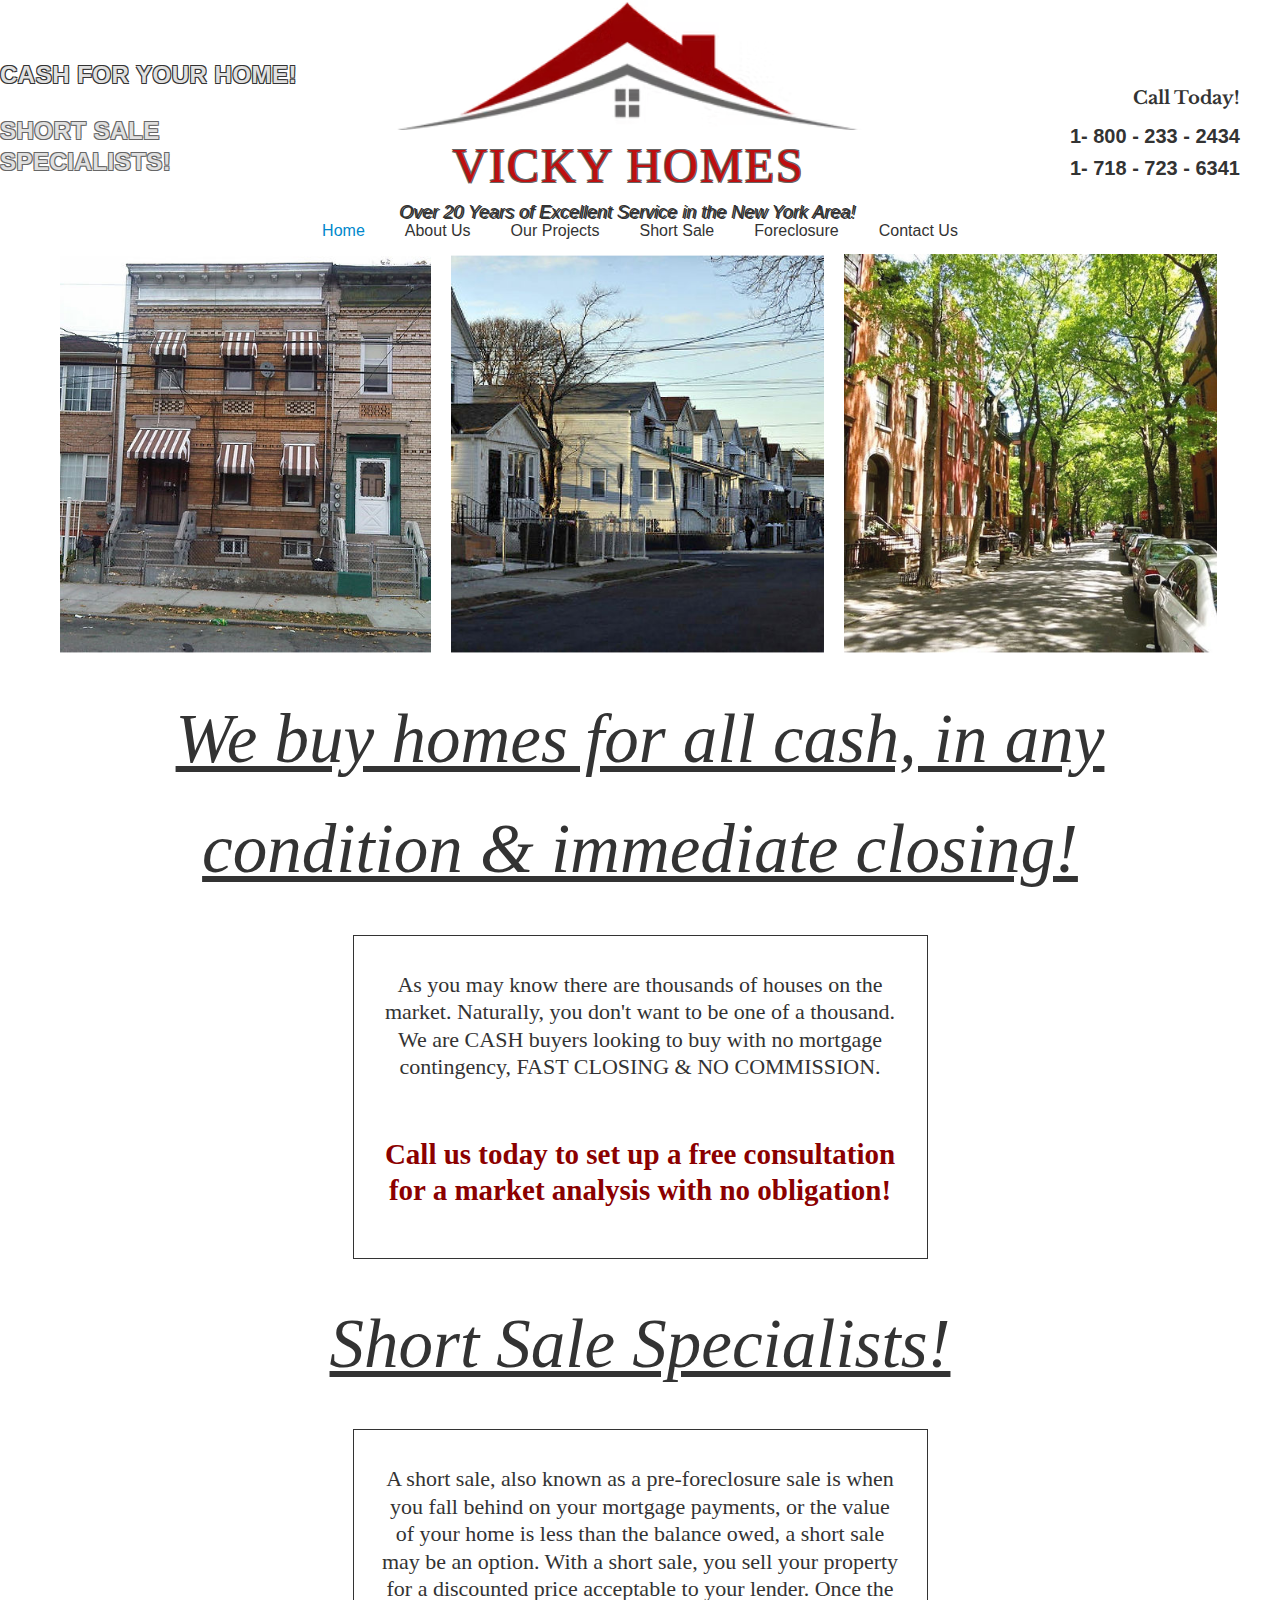
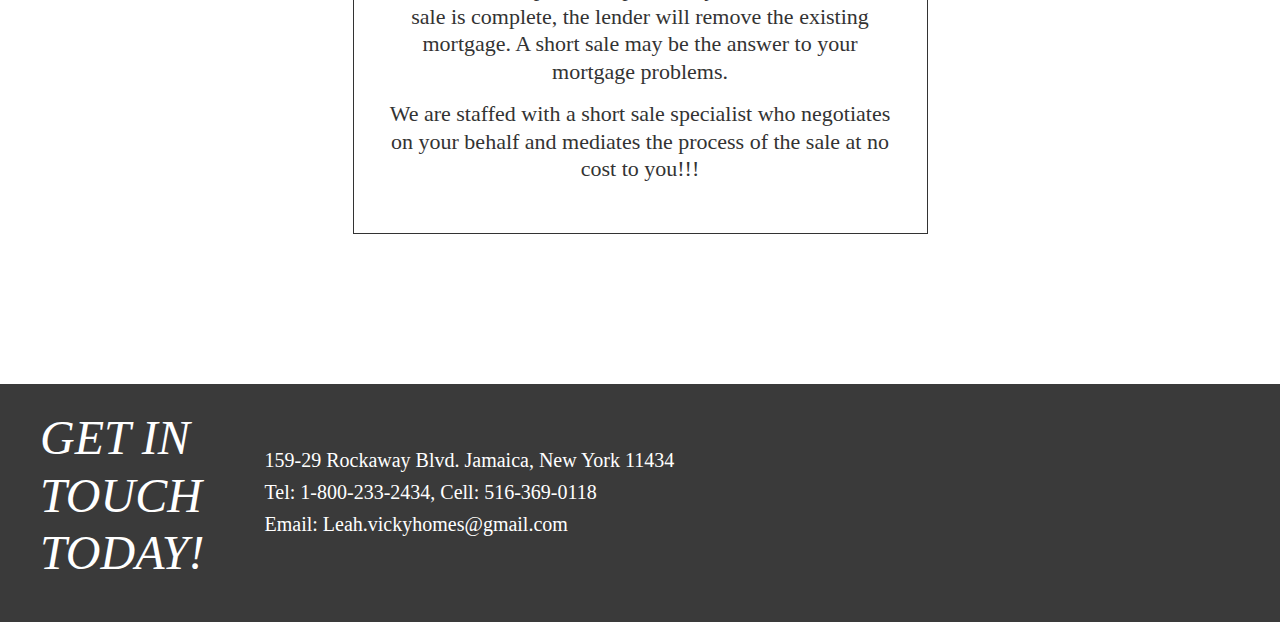
<file: index.html>
<!DOCTYPE html>
<html lang="en">
<head>
    <meta charset="UTF-8">
    <meta name="viewport" content="width=device-width, initial-scale=1.0">
    <meta name="description" content="Vicky Homes - Cash buyers for your home. Short sale specialists with over 20 years of excellent service in the New York area.">
    <meta http-equiv="X-Content-Type-Options" content="nosniff">
    <meta http-equiv="X-Frame-Options" content="SAMEORIGIN">
    <meta http-equiv="X-XSS-Protection" content="1; mode=block">
    <meta name="referrer" content="strict-origin-when-cross-origin">
    <title>Vicky Homes - Cash For Your Home</title>
    <link rel="stylesheet" href="css/styles.css">
</head>
<body>
    <header>
        <div class="header-top">
            <div class="header-left">
                <span>CASH FOR YOUR HOME!</span>
                <p>SHORT SALE<br>SPECIALISTS!</p>
            </div>
            <div class="header-center">
                <a href="index.html">
                    <img src="images/logo.avif" alt="Vicky Homes Logo" class="logo">
                </a>
                <a href="index.html"><h1 class="site-title">VICKY HOMES</h1></a>
                <p class="tagline">Over 20 Years of Excellent Service in the New York Area!</p>
            </div>
            <div class="header-right">
                <p class="call-today">Call Today!</p>
                <a href="tel:+18002332434" class="phone">1- 800 - 233 - 2434</a>
                <br>
                <a href="tel:+17187236341" class="phone">1- 718 - 723 - 6341</a>
            </div>
        </div>
        <nav>
            <ul>
                <li><a href="index.html">Home</a></li>
                <li><a href="about.html">About Us</a></li>
                <li><a href="projects.html">Our Projects</a></li>
                <li><a href="shortsale.html">Short Sale</a></li>
                <li><a href="foreclosure.html">Foreclosure</a></li>
                <li><a href="contact.html">Contact Us</a></li>
            </ul>
        </nav>
    </header>

    <main>
        <div class="hero-banner">
            <div class="slideshow-container">
                <img src="images/slideshow/slideshow_1.png" alt="Residential Property 1" loading="eager">
                <img src="images/slideshow/slideshow_2.png" alt="Residential Property 2" loading="lazy">
                <img src="images/slideshow/slideshow_3.png" alt="Residential Property 3" loading="lazy">
                <img src="images/slideshow/slideshow_4.png" alt="Residential Property 4" loading="lazy">
            </div>
        </div>

        <h2 class="hero-text">We buy homes for all cash, in any condition & immediate closing!</h2>

        <div class="info-box">
            <p>As you may know there are thousands of houses on the
               market. Naturally, you don't want to be one of a thousand.
               We are CASH buyers looking to buy with no mortgage
               contingency, FAST CLOSING &amp; NO COMMISSION.</p>
            <br><br>
            <p><span class="red-text">Call us today to set up a free consultation
                for a market analysis with no obligation!</span></p>
        </div>

        <h2 class="hero-text">Short Sale Specialists!</h2>

        <div class="info-box">
            <p>A short sale, also known as a pre-foreclosure sale is when
                you fall behind on your mortgage payments, or the value
                of your home is less than the balance owed, a short sale
                may be an option. With a short sale, you sell your
                property for a discounted price acceptable to your lender.
                Once the sale is complete, the lender will remove the
                existing mortgage. A short sale may be the answer to
                your mortgage problems.</p>
            <p>We are staffed with a short sale specialist who negotiates
               on your behalf and mediates the process of the sale at no
               cost to you!!!</p>
        </div>
    </main>

    <footer>
        <div class="footer-content">
            <div class="footer-title">
                GET IN<br>TOUCH<br>TODAY!
            </div>
            <div class="footer-info">
                <a href="https://www.google.com/maps/place/159-29+Rockaway+Blvd,+Jamaica,+NY+11434/" target="_blank" rel="noopener noreferrer">159-29 Rockaway Blvd. Jamaica, New York 11434</a>
                <br>
                <a href="tel:+18002332434">Tel: 1-800-233-2434, </a><a href="tel:+15163690118">Cell: 516-369-0118</a>
                <br>
                <a href="mailto:Leah.vickyhomes@gmail.com">Email: Leah.vickyhomes@gmail.com</a>
            </div>
        </div>
    </footer>

    <script type="module" src="js/script.js"></script>
</body>
</html>
</file>
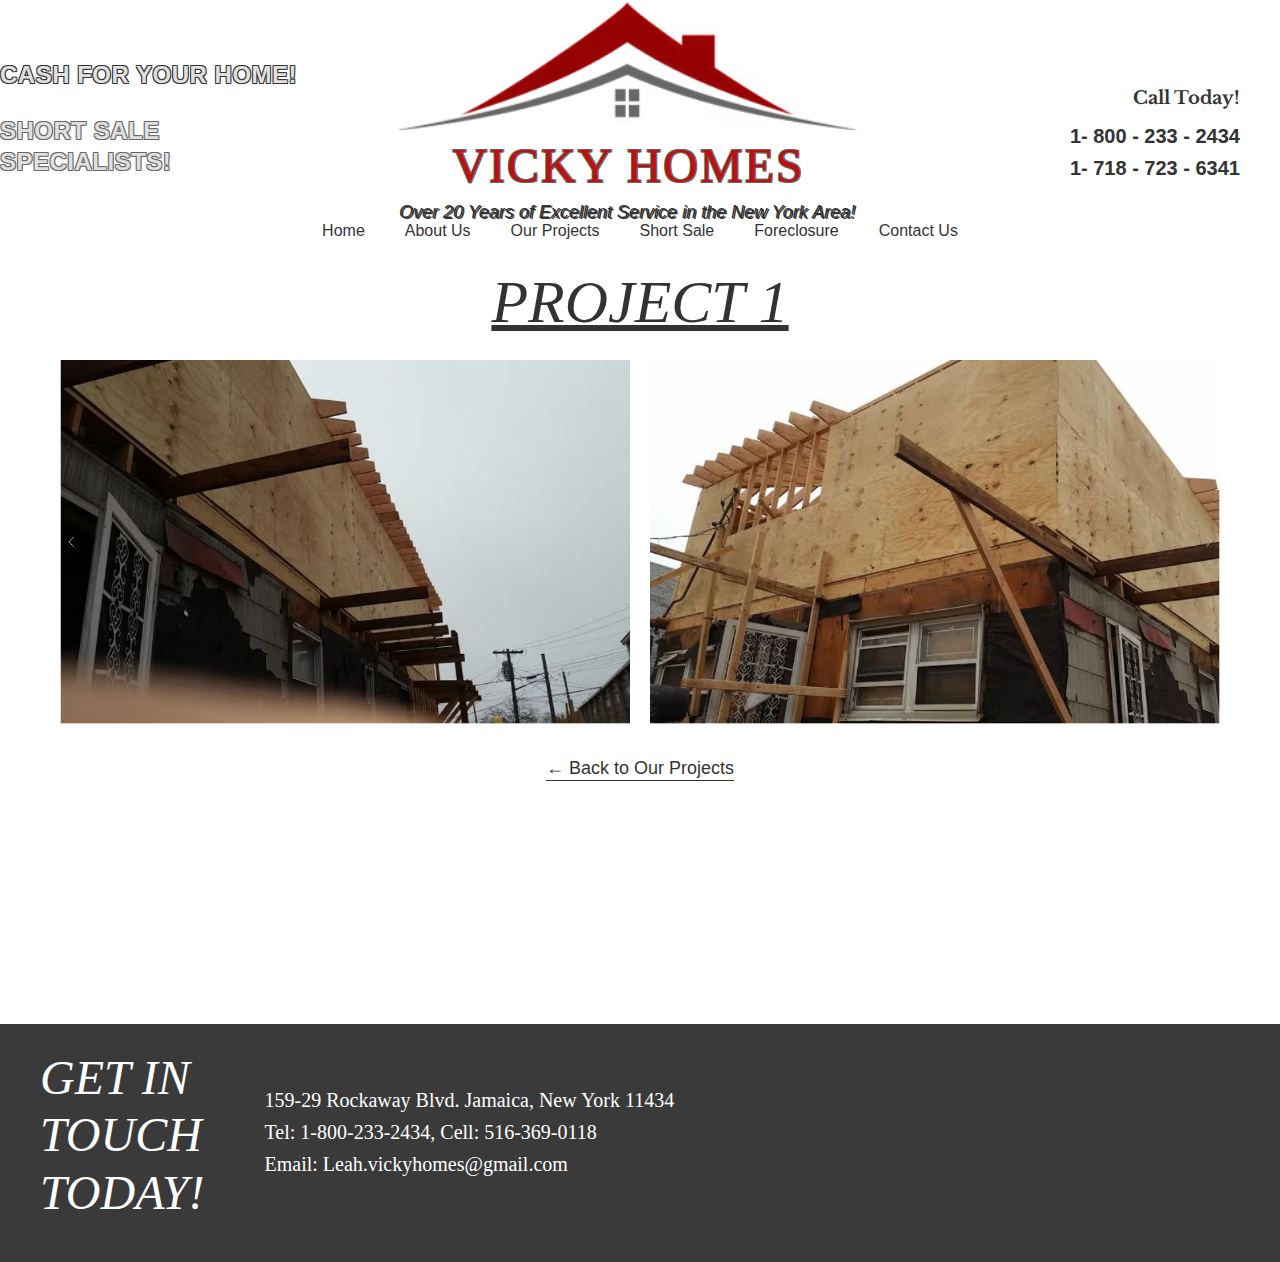
<file: 1st-project.html>
<!DOCTYPE html>
<html lang="en">
<head>
    <meta charset="UTF-8">
    <meta name="viewport" content="width=device-width, initial-scale=1.0">
    <meta name="description" content="Vicky Homes - First Project showcase.">
    <meta http-equiv="X-Content-Type-Options" content="nosniff">
    <meta http-equiv="X-Frame-Options" content="SAMEORIGIN">
    <meta http-equiv="X-XSS-Protection" content="1; mode=block">
    <meta name="referrer" content="strict-origin-when-cross-origin">
    <title>Project 1 - Vicky Homes</title>
    <link rel="stylesheet" href="css/styles.css">
</head>
<body>
    <header>
        <div class="header-top">
            <div class="header-left">
                <span>CASH FOR YOUR HOME!</span>
                <p>SHORT SALE<br>SPECIALISTS!</p>
            </div>
            <div class="header-center">
                <a href="index.html">
                    <img src="images/logo.avif" alt="Vicky Homes Logo" class="logo">
                </a>
                <a href="index.html"><h1 class="site-title">VICKY HOMES</h1></a>
                <p class="tagline">Over 20 Years of Excellent Service in the New York Area!</p>
            </div>
            <div class="header-right">
                <p class="call-today">Call Today!</p>
                <a href="tel:+18002332434" class="phone">1- 800 - 233 - 2434</a>
                <br>
                <a href="tel:+17187236341" class="phone">1- 718 - 723 - 6341</a>
            </div>
        </div>
        <nav>
            <ul>
                <li><a href="index.html">Home</a></li>
                <li><a href="about.html">About Us</a></li>
                <li><a href="projects.html">Our Projects</a></li>
                <li><a href="shortsale.html">Short Sale</a></li>
                <li><a href="foreclosure.html">Foreclosure</a></li>
                <li><a href="contact.html">Contact Us</a></li>
            </ul>
        </nav>
    </header>

    <main>
        <div class="hero-banner hero-banner--double">
            <span class="banner-title-overlay">PROJECT 1</span>
            <div class="slideshow-container">
                <img src="images/projects/first_project/pic_1.PNG" alt="Project 1 - Photo 1" loading="eager">
                <img src="images/projects/first_project/pic_2.PNG" alt="Project 1 - Photo 2" loading="lazy">
                <img src="images/projects/first_project/pic_3.PNG" alt="Project 1 - Photo 3" loading="lazy">
            </div>
        </div>

        <div class="back-to-projects">
            <a href="projects.html">&larr; Back to Our Projects</a>
        </div>
    </main>

    <footer>
        <div class="footer-content">
            <div class="footer-title">
                GET IN<br>TOUCH<br>TODAY!
            </div>
            <div class="footer-info">
                <a href="https://www.google.com/maps/place/159-29+Rockaway+Blvd,+Jamaica,+NY+11434/" target="_blank" rel="noopener noreferrer">159-29 Rockaway Blvd. Jamaica, New York 11434</a>
                <br>
                <a href="tel:+18002332434">Tel: 1-800-233-2434, </a><a href="tel:+15163690118">Cell: 516-369-0118</a>
                <br>
                <a href="mailto:Leah.vickyhomes@gmail.com">Email: Leah.vickyhomes@gmail.com</a>
            </div>
        </div>
    </footer>

    <script type="module" src="js/script.js"></script>
</body>
</html>
</file>
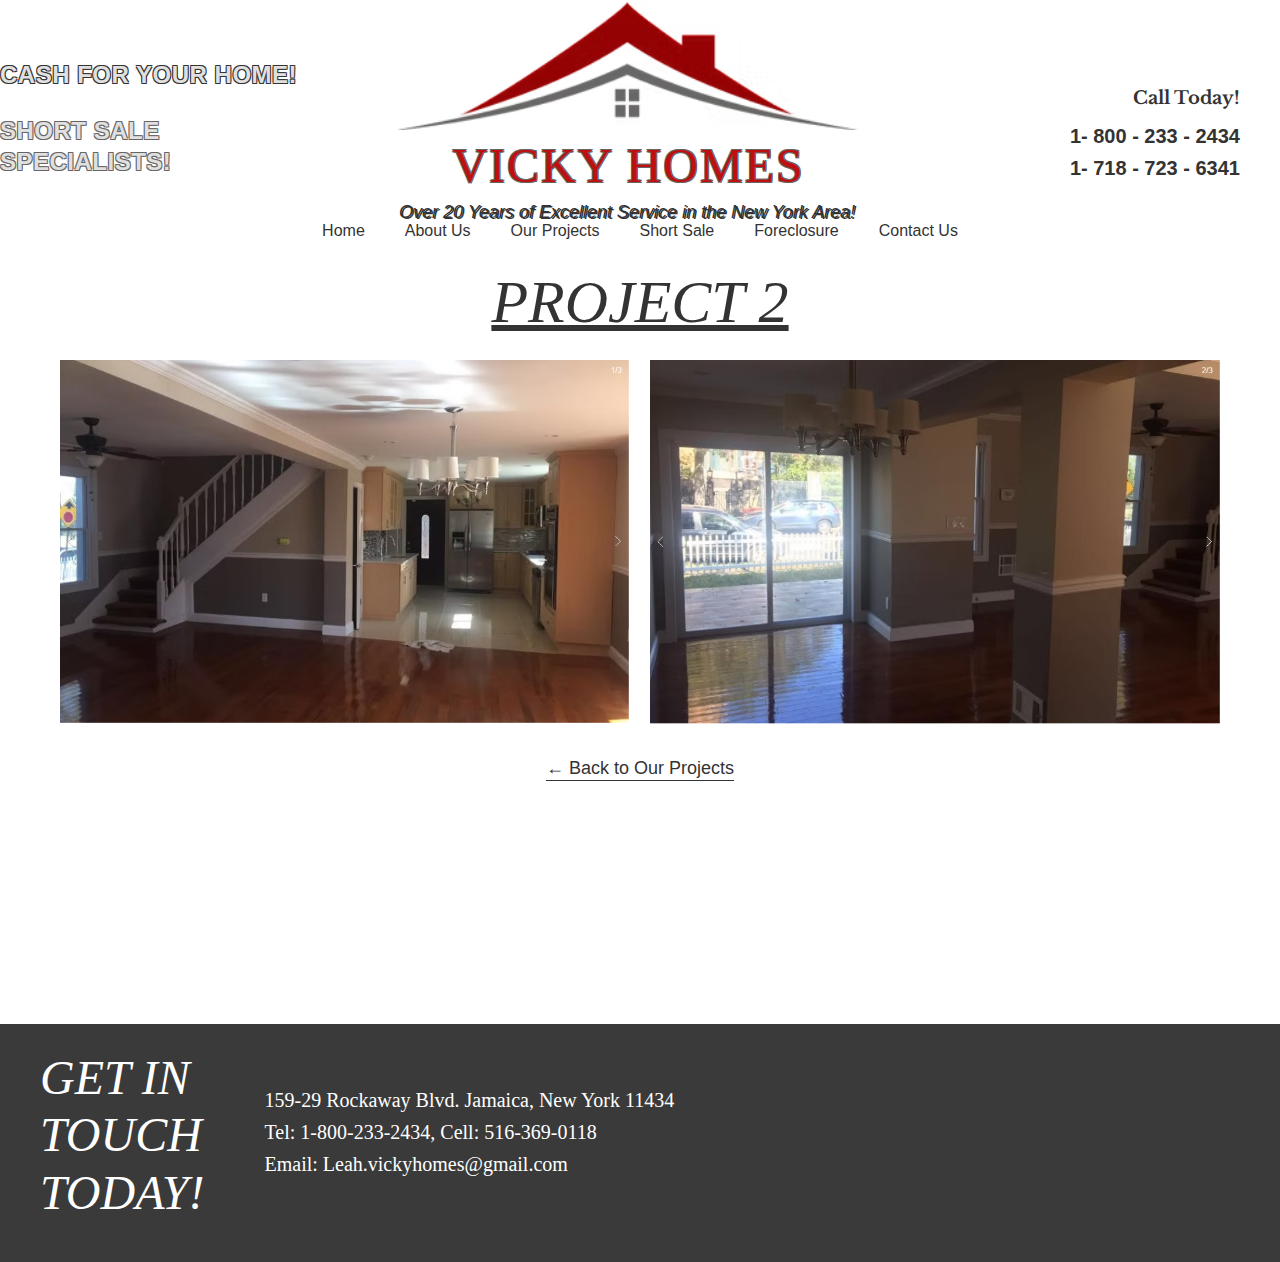
<file: 2nd-project.html>
<!DOCTYPE html>
<html lang="en">
<head>
    <meta charset="UTF-8">
    <meta name="viewport" content="width=device-width, initial-scale=1.0">
    <meta name="description" content="Vicky Homes - Second Project showcase.">
    <meta http-equiv="X-Content-Type-Options" content="nosniff">
    <meta http-equiv="X-Frame-Options" content="SAMEORIGIN">
    <meta http-equiv="X-XSS-Protection" content="1; mode=block">
    <meta name="referrer" content="strict-origin-when-cross-origin">
    <title>Project 2 - Vicky Homes</title>
    <link rel="stylesheet" href="css/styles.css">
</head>
<body>
    <header>
        <div class="header-top">
            <div class="header-left">
                <span>CASH FOR YOUR HOME!</span>
                <p>SHORT SALE<br>SPECIALISTS!</p>
            </div>
            <div class="header-center">
                <a href="index.html">
                    <img src="images/logo.avif" alt="Vicky Homes Logo" class="logo">
                </a>
                <a href="index.html"><h1 class="site-title">VICKY HOMES</h1></a>
                <p class="tagline">Over 20 Years of Excellent Service in the New York Area!</p>
            </div>
            <div class="header-right">
                <p class="call-today">Call Today!</p>
                <a href="tel:+18002332434" class="phone">1- 800 - 233 - 2434</a>
                <br>
                <a href="tel:+17187236341" class="phone">1- 718 - 723 - 6341</a>
            </div>
        </div>
        <nav>
            <ul>
                <li><a href="index.html">Home</a></li>
                <li><a href="about.html">About Us</a></li>
                <li><a href="projects.html">Our Projects</a></li>
                <li><a href="shortsale.html">Short Sale</a></li>
                <li><a href="foreclosure.html">Foreclosure</a></li>
                <li><a href="contact.html">Contact Us</a></li>
            </ul>
        </nav>
    </header>

    <main>
        <div class="hero-banner hero-banner--double">
            <span class="banner-title-overlay">PROJECT 2</span>
            <div class="slideshow-container">
                <img src="images/projects/second_project/pic_1.PNG" alt="Project 2 - Photo 1" loading="eager">
                <img src="images/projects/second_project/pic_2.PNG" alt="Project 2 - Photo 2" loading="lazy">
                <img src="images/projects/second_project/pic_3.PNG" alt="Project 2 - Photo 3" loading="lazy">
            </div>
        </div>

        <div class="back-to-projects">
            <a href="projects.html">&larr; Back to Our Projects</a>
        </div>
    </main>

    <footer>
        <div class="footer-content">
            <div class="footer-title">
                GET IN<br>TOUCH<br>TODAY!
            </div>
            <div class="footer-info">
                <a href="https://www.google.com/maps/place/159-29+Rockaway+Blvd,+Jamaica,+NY+11434/" target="_blank" rel="noopener noreferrer">159-29 Rockaway Blvd. Jamaica, New York 11434</a>
                <br>
                <a href="tel:+18002332434">Tel: 1-800-233-2434, </a><a href="tel:+15163690118">Cell: 516-369-0118</a>
                <br>
                <a href="mailto:Leah.vickyhomes@gmail.com">Email: Leah.vickyhomes@gmail.com</a>
            </div>
        </div>
    </footer>

    <script type="module" src="js/script.js"></script>
</body>
</html>
</file>
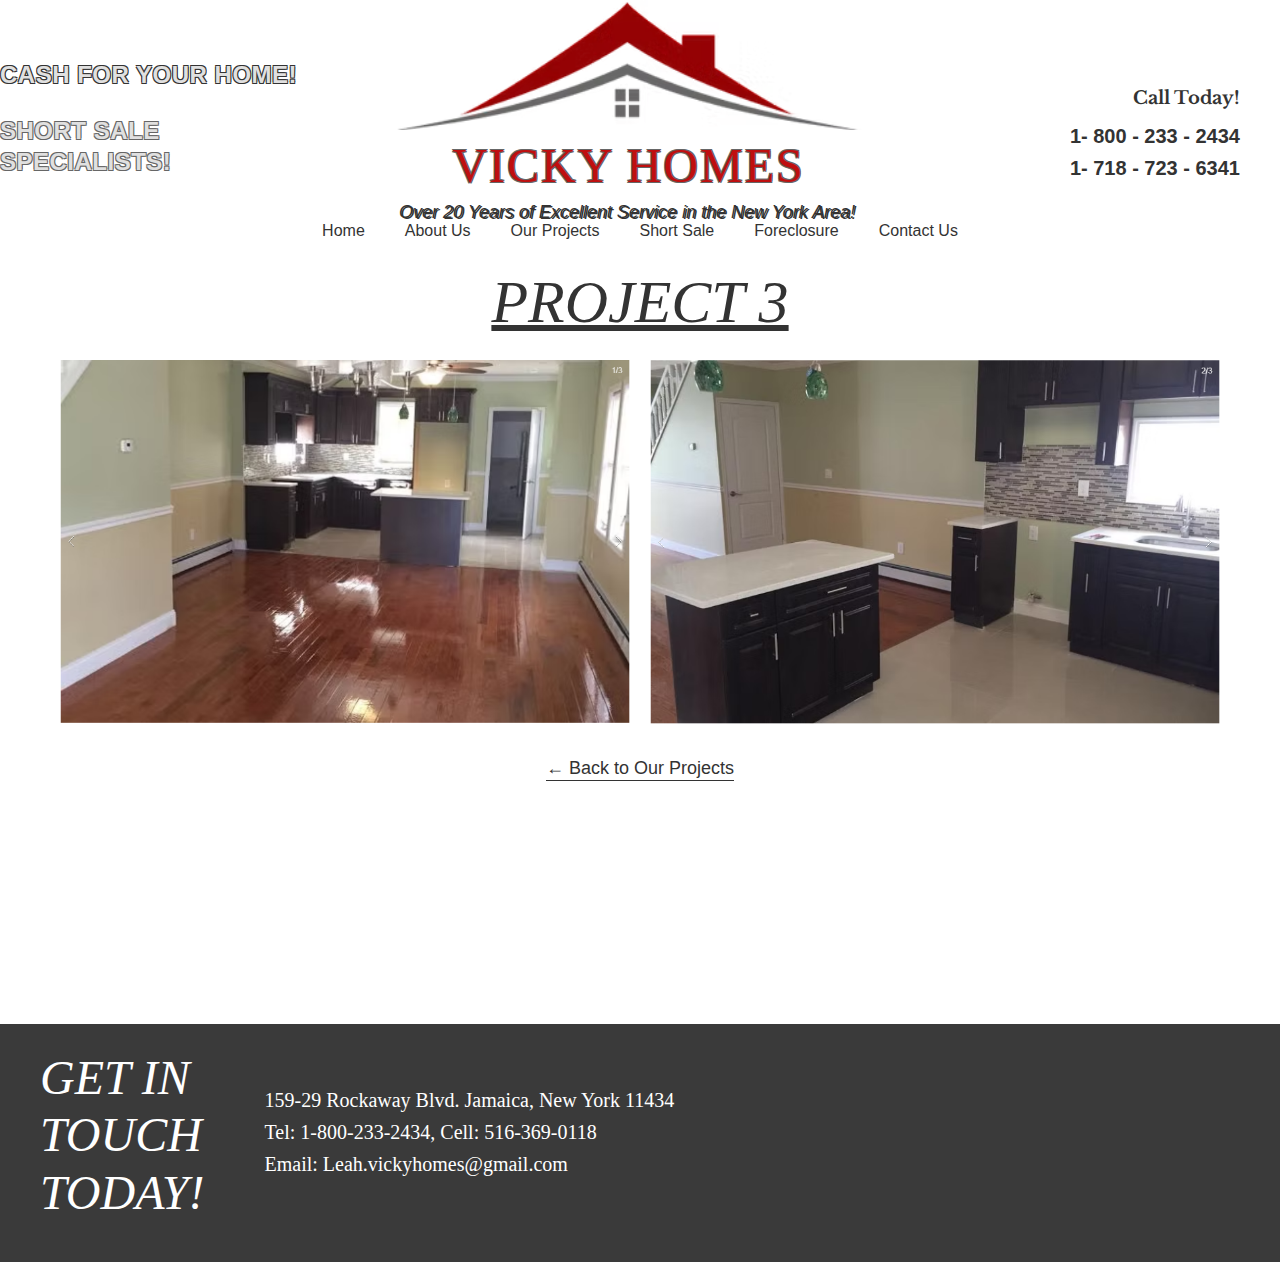
<file: 3rd-project.html>
<!DOCTYPE html>
<html lang="en">
<head>
    <meta charset="UTF-8">
    <meta name="viewport" content="width=device-width, initial-scale=1.0">
    <meta name="description" content="Vicky Homes - Third Project showcase.">
    <meta http-equiv="X-Content-Type-Options" content="nosniff">
    <meta http-equiv="X-Frame-Options" content="SAMEORIGIN">
    <meta http-equiv="X-XSS-Protection" content="1; mode=block">
    <meta name="referrer" content="strict-origin-when-cross-origin">
    <title>Project 3 - Vicky Homes</title>
    <link rel="stylesheet" href="css/styles.css">
</head>
<body>
    <header>
        <div class="header-top">
            <div class="header-left">
                <span>CASH FOR YOUR HOME!</span>
                <p>SHORT SALE<br>SPECIALISTS!</p>
            </div>
            <div class="header-center">
                <a href="index.html">
                    <img src="images/logo.avif" alt="Vicky Homes Logo" class="logo">
                </a>
                <a href="index.html"><h1 class="site-title">VICKY HOMES</h1></a>
                <p class="tagline">Over 20 Years of Excellent Service in the New York Area!</p>
            </div>
            <div class="header-right">
                <p class="call-today">Call Today!</p>
                <a href="tel:+18002332434" class="phone">1- 800 - 233 - 2434</a>
                <br>
                <a href="tel:+17187236341" class="phone">1- 718 - 723 - 6341</a>
            </div>
        </div>
        <nav>
            <ul>
                <li><a href="index.html">Home</a></li>
                <li><a href="about.html">About Us</a></li>
                <li><a href="projects.html">Our Projects</a></li>
                <li><a href="shortsale.html">Short Sale</a></li>
                <li><a href="foreclosure.html">Foreclosure</a></li>
                <li><a href="contact.html">Contact Us</a></li>
            </ul>
        </nav>
    </header>

    <main>
        <div class="hero-banner hero-banner--double">
            <span class="banner-title-overlay">PROJECT 3</span>
            <div class="slideshow-container">
                <img src="images/projects/third_project/pic_1.PNG" alt="Project 3 - Photo 1" loading="eager">
                <img src="images/projects/third_project/pic_2.PNG" alt="Project 3 - Photo 2" loading="lazy">
                <img src="images/projects/third_project/pic_3.PNG" alt="Project 3 - Photo 3" loading="lazy">
            </div>
        </div>

        <div class="back-to-projects">
            <a href="projects.html">&larr; Back to Our Projects</a>
        </div>
    </main>

    <footer>
        <div class="footer-content">
            <div class="footer-title">
                GET IN<br>TOUCH<br>TODAY!
            </div>
            <div class="footer-info">
                <a href="https://www.google.com/maps/place/159-29+Rockaway+Blvd,+Jamaica,+NY+11434/" target="_blank" rel="noopener noreferrer">159-29 Rockaway Blvd. Jamaica, New York 11434</a>
                <br>
                <a href="tel:+18002332434">Tel: 1-800-233-2434, </a><a href="tel:+15163690118">Cell: 516-369-0118</a>
                <br>
                <a href="mailto:Leah.vickyhomes@gmail.com">Email: Leah.vickyhomes@gmail.com</a>
            </div>
        </div>
    </footer>

    <script type="module" src="js/script.js"></script>
</body>
</html>
</file>
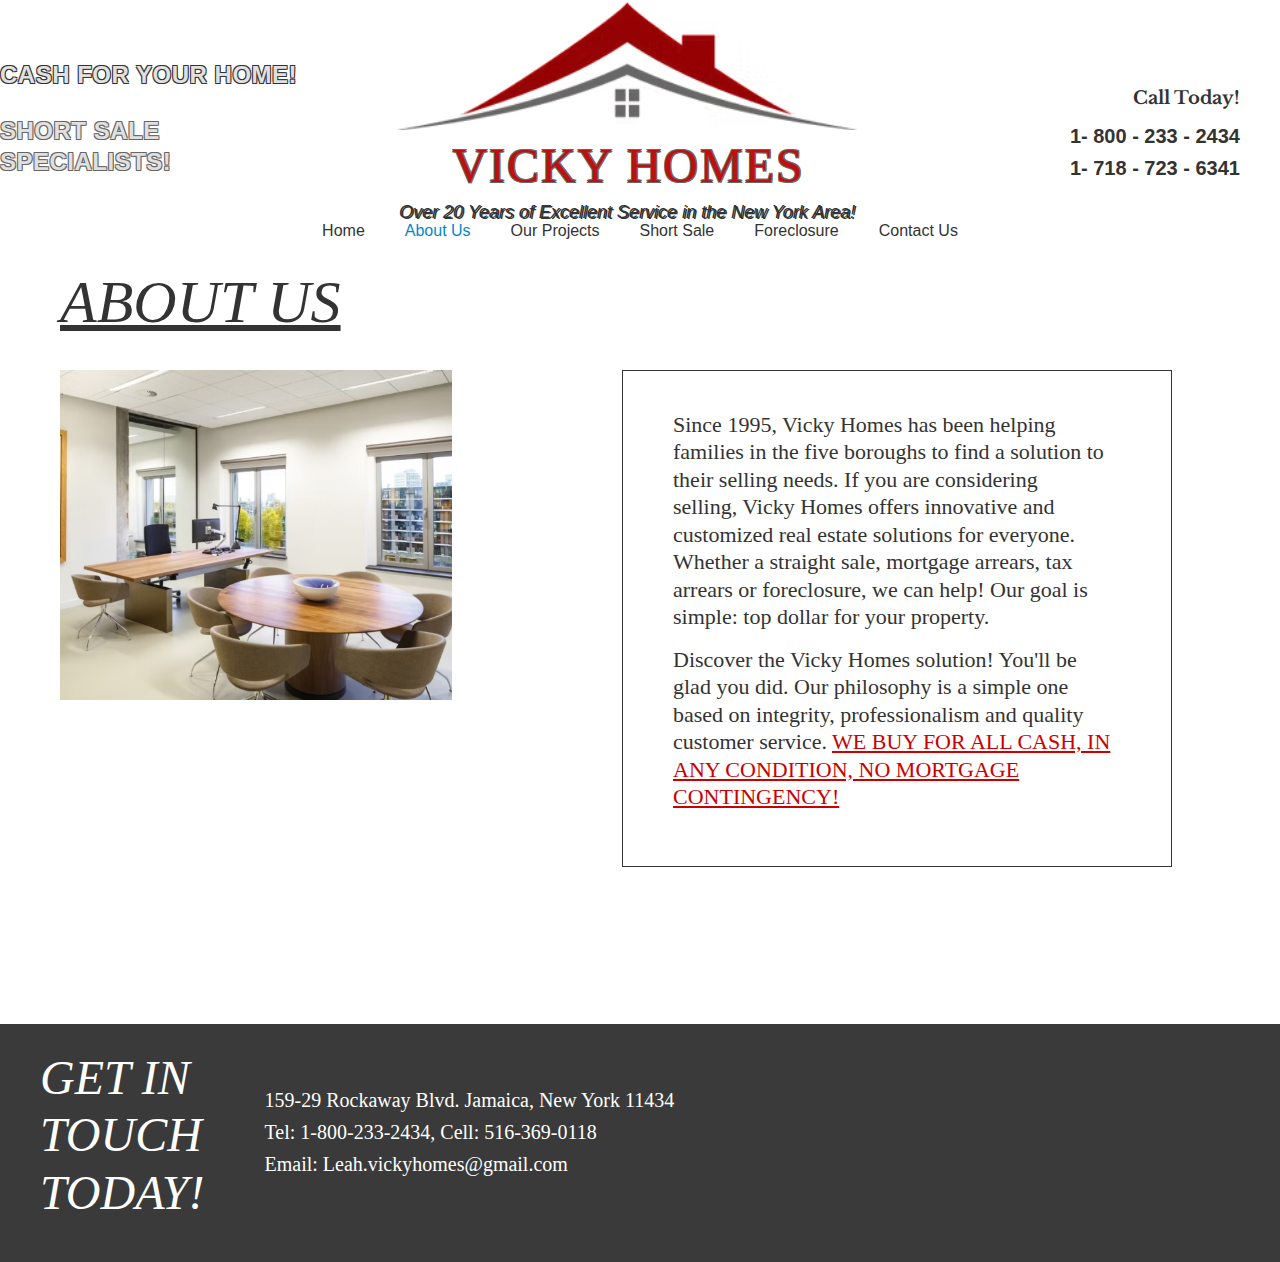
<file: about.html>
<!DOCTYPE html>
<html lang="en">
<head>
    <meta charset="UTF-8">
    <meta name="viewport" content="width=device-width, initial-scale=1.0">
    <meta name="description" content="Vicky Homes - Cash buyers for your home. Short sale specialists with over 20 years of excellent service in the New York area.">
    <meta http-equiv="X-Content-Type-Options" content="nosniff">
    <meta http-equiv="X-Frame-Options" content="SAMEORIGIN">
    <meta http-equiv="X-XSS-Protection" content="1; mode=block">
    <meta name="referrer" content="strict-origin-when-cross-origin">
    <title>About Us - Vicky Homes</title>
    <link rel="stylesheet" href="css/styles.css">
</head>
<body>
    <header>
        <div class="header-top">
            <div class="header-left">
                <span>CASH FOR YOUR HOME!</span>
                <p>SHORT SALE<br>SPECIALISTS!</p>
            </div>
            <div class="header-center">
                <a href="index.html">
                    <img src="images/logo.avif" alt="Vicky Homes Logo" class="logo">
                </a>
                <h1 class="site-title">VICKY HOMES</h1>
                <p class="tagline">Over 20 Years of Excellent Service in the New York Area!</p>
            </div>
            <div class="header-right">
                <p class="call-today">Call Today!</p>
                <a href="tel:+18002332434" class="phone">1- 800 - 233 - 2434</a>
                <br />
                <a href="tel:+17187236341" class="phone">1- 718 - 723 - 6341</a>
                <!--<div class="social-icons">
                  <a href="#" aria-label="Facebook">f</a>
                  <a href="#" aria-label="Twitter">t</a>
                  <a href="#" aria-label="Google Plus">G+</a>
                  <a href="#" aria-label="Yelp">y</a>
                </div>-->
            </div>
        </div>
        <nav>
            <ul>
                <li><a href="index.html">Home</a></li>
                <li><a href="about.html" class="active">About Us</a></li>
                <li><a href="projects.html">Our Projects</a></li>
                <li><a href="shortsale.html">Short Sale</a></li>
                <li><a href="foreclosure.html">Foreclosure</a></li>
                <li><a href="contact.html">Contact Us</a></li>
            </ul>
        </nav>
    </header>

    <main>
        <h1 class="page-title">ABOUT US</h1>

        <div class="content-wrapper">
            <div class="content-image">
                <img src="images/about_us.avif" alt="About Us" loading="lazy">
            </div>
            <div class="content-text">
                <p>Since 1995, Vicky Homes has been helping<br /> 
                   families in the five boroughs to find a solution to <br />
                   their selling needs. If you are considering <br />
                   selling, Vicky Homes offers innovative and <br />
                   customized real estate solutions for everyone.<br />
                   Whether a straight sale, mortgage arrears, tax <br />
                   arrears or foreclosure, we can help! Our goal is <br />
                   simple: top dollar for your property.</p>
                <p>Discover the Vicky Homes solution! You'll be<br />
                   glad you did. Our philosophy is a simple one<br />
                   based on integrity, professionalism and quality <br />
                   customer service. <span class="highlight-text">We buy for all cash, in<br />
                   any condition, no mortgage<br />
                   contingency!</span></p>
            </div>
        </div>
    </main>

    <footer>
        <div class="footer-content">
            <div class="footer-title">
                GET IN<br>TOUCH<br>TODAY!
            </div>
            <div class="footer-info">
                <a href="https://www.google.com/maps/place/159-29+Rockaway+Blvd,+Jamaica,+NY+11434/" target="_blank" rel="noopener noreferrer">159-29 Rockaway Blvd. Jamaica, New York 11434</a>
                <br />
                <a href="Tel:+18002332434">Tel: 1-800-233-2434, </a> <a href="Tel:+15163690118">Cell: 516-369-0118</a>
                <br />
                <a href="mailTo:Leah.vickyhomes@gmail.com">Email: Leah.vickyhomes@gmail.com</a>
            </div>
        </div>
        <!--<div class="footer-bottom">
            <p>© 2017 by SIDEKICKSEO</p>
        </div>-->
    </footer>

    <script src="js/script.js"></script>
</body>
</html>
</file>
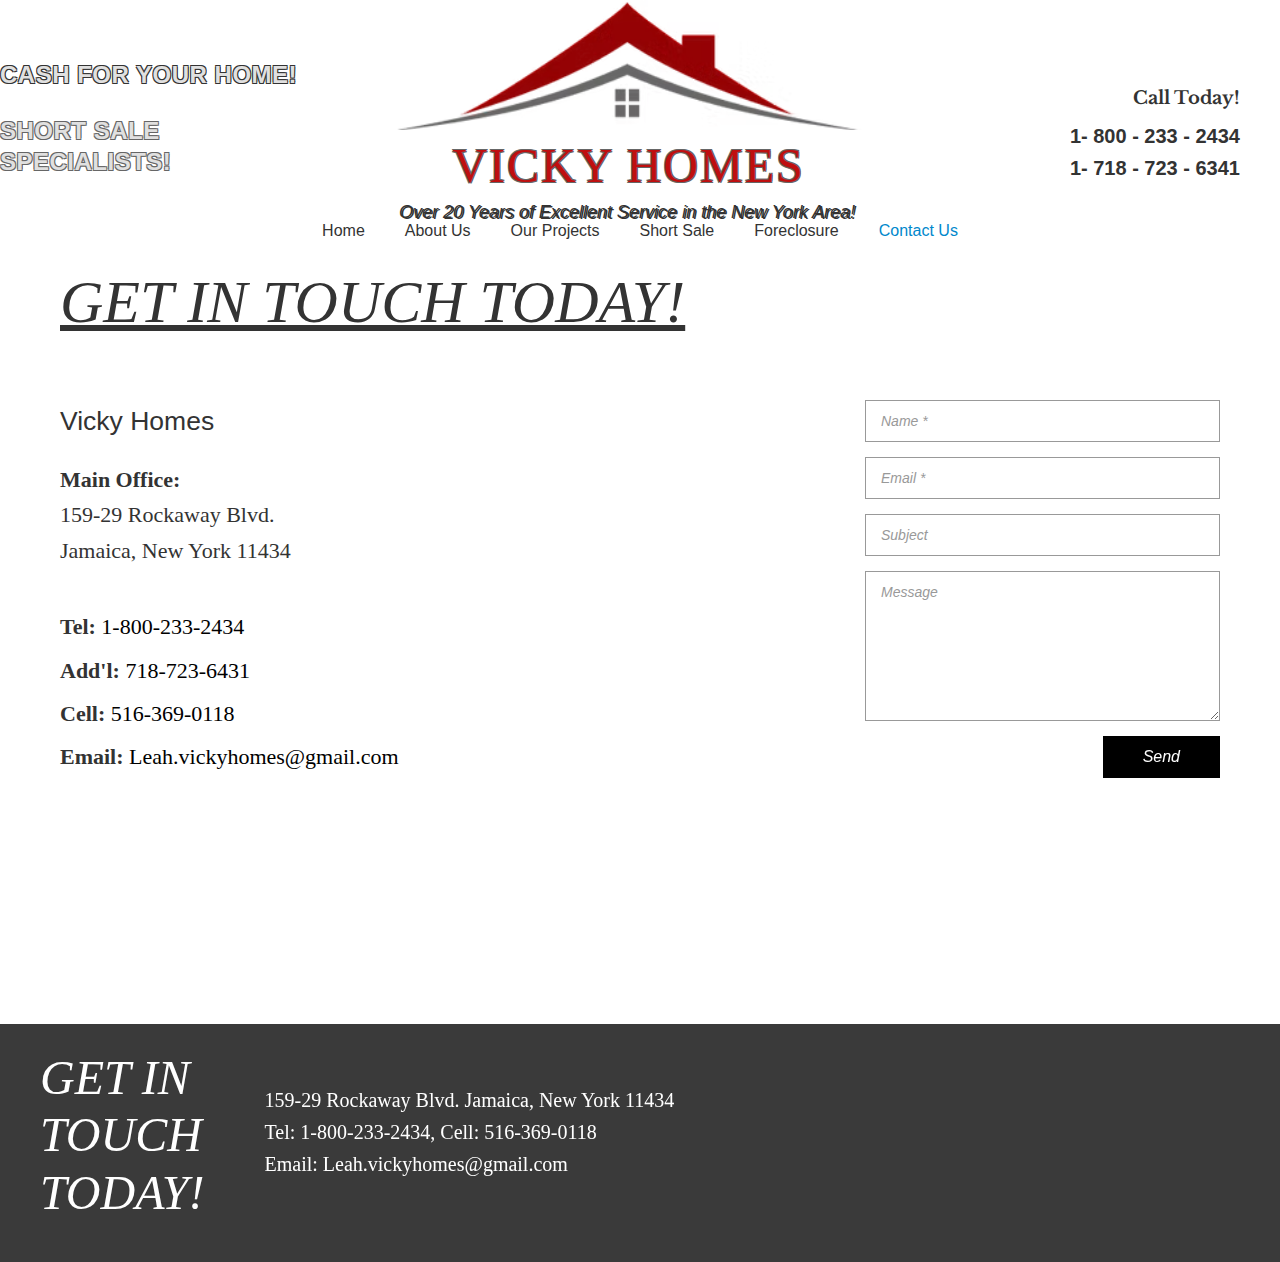
<file: contact.html>
<!DOCTYPE html>
<html lang="en">
<head>
    <meta charset="UTF-8">
    <meta name="viewport" content="width=device-width, initial-scale=1.0">
    <meta name="description" content="Contact Vicky Homes - Cash buyers for your home. Get in touch today for a free consultation with no obligation.">
    <meta http-equiv="X-Content-Type-Options" content="nosniff">
    <meta http-equiv="X-Frame-Options" content="SAMEORIGIN">
    <meta http-equiv="X-XSS-Protection" content="1; mode=block">
    <meta name="referrer" content="strict-origin-when-cross-origin">
    <title>Contact Us - Vicky Homes</title>
    <link rel="stylesheet" href="css/styles.css">
</head>
<body>
    <header>
        <div class="header-top">
            <div class="header-left">
                <span>CASH FOR YOUR HOME!</span>
                <p>SHORT SALE<br>SPECIALISTS!</p>
            </div>
            <div class="header-center">
                <a href="index.html">
                    <img src="images/logo.avif" alt="Vicky Homes Logo" class="logo">
                </a>
                <a href="index.html"><h1 class="site-title">VICKY HOMES</h1></a>
                <p class="tagline">Over 20 Years of Excellent Service in the New York Area!</p>
            </div>
            <div class="header-right">
                <p class="call-today">Call Today!</p>
                <a href="tel:+18002332434" class="phone">1- 800 - 233 - 2434</a>
                <br>
                <a href="tel:+17187236341" class="phone">1- 718 - 723 - 6341</a>
            </div>
        </div>
        <nav>
            <ul>
                <li><a href="index.html">Home</a></li>
                <li><a href="about.html">About Us</a></li>
                <li><a href="projects.html">Our Projects</a></li>
                <li><a href="shortsale.html">Short Sale</a></li>
                <li><a href="foreclosure.html">Foreclosure</a></li>
                <li><a href="contact.html">Contact Us</a></li>
            </ul>
        </nav>
    </header>

    <main>
        <h1 class="page-title">GET IN TOUCH TODAY!</h1>

        <div class="contact-content">
            <div class="contact-info">
                <h2>Vicky Homes</h2>
                <p class="main-office"><strong>Main Office:</strong><br>159-29 Rockaway Blvd.<br>Jamaica, New York 11434</p>
                <br>
                <p><strong>Tel:</strong> <a href="tel:+18002332434">1-800-233-2434</a></p>
                <p><strong>Add'l:</strong> <a href="tel:+17187236431">718-723-6431</a></p>
                <p><strong>Cell:</strong> <a href="tel:+15163690118">516-369-0118</a></p>
                <p><strong>Email:</strong> <a href="mailto:Leah.vickyhomes@gmail.com">Leah.vickyhomes@gmail.com</a></p>
            </div>

            <div class="contact-map">
                <iframe src="https://www.google.com/maps/embed?pb=!1m18!1m12!1m3!1d3027.8845644324394!2d-73.79471892346095!3d40.65841164178895!2m3!1f0!2f0!3f0!3m2!1i1024!2i768!4f13.1!3m3!1m2!1s0x89c26624c7c4b5e1%3A0x9c4c5e5e5e5e5e5e!2s159-29%20Rockaway%20Blvd%2C%20Jamaica%2C%20NY%2011434!5e0!3m2!1sen!2sus!4v1234567890123!5m2!1sen!2sus" width="100%" height="400" style="border:0;" allowfullscreen="" loading="lazy" referrerpolicy="no-referrer-when-downgrade"></iframe>
            </div>

            <div class="contact-form-wrapper">
                <form class="contact-form" id="contactForm">
                    <input type="text" name="name" placeholder="Name *" required>
                    <input type="email" name="email" placeholder="Email *" required>
                    <input type="text" name="subject" placeholder="Subject">
                    <textarea name="message" placeholder="Message" required></textarea>
                    <button type="submit" class="send-button">Send</button>
                </form>
            </div>
        </div>
    </main>

    <footer>
        <div class="footer-content">
            <div class="footer-title">
                GET IN<br>TOUCH<br>TODAY!
            </div>
            <div class="footer-info">
                <a href="https://www.google.com/maps/place/159-29+Rockaway+Blvd,+Jamaica,+NY+11434/" target="_blank" rel="noopener noreferrer">159-29 Rockaway Blvd. Jamaica, New York 11434</a>
                <br>
                <a href="tel:+18002332434">Tel: 1-800-233-2434, </a><a href="tel:+15163690118">Cell: 516-369-0118</a>
                <br>
                <a href="mailto:Leah.vickyhomes@gmail.com">Email: Leah.vickyhomes@gmail.com</a>
            </div>
        </div>
    </footer>

    <script type="module" src="js/script.js"></script>
    <script type="module" src="js/contactscript.js"></script>
</body>
</html>
</file>
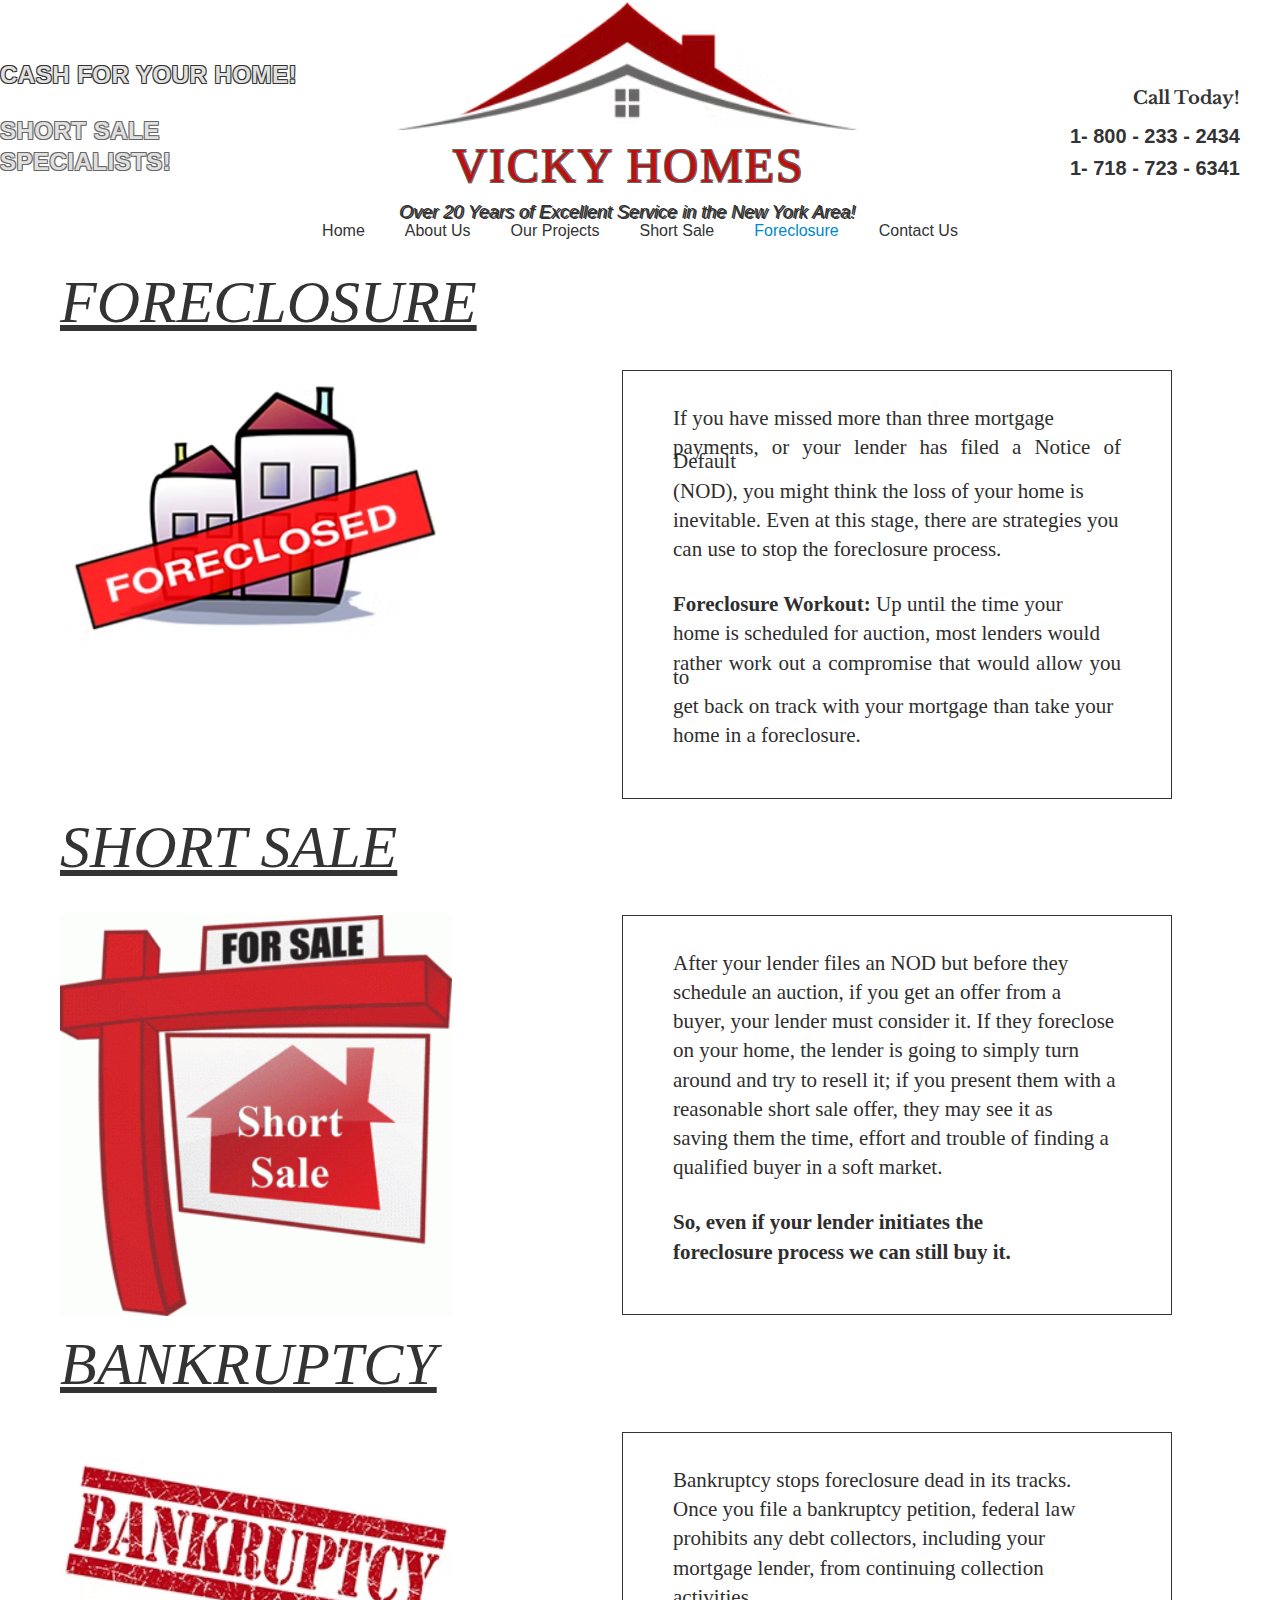
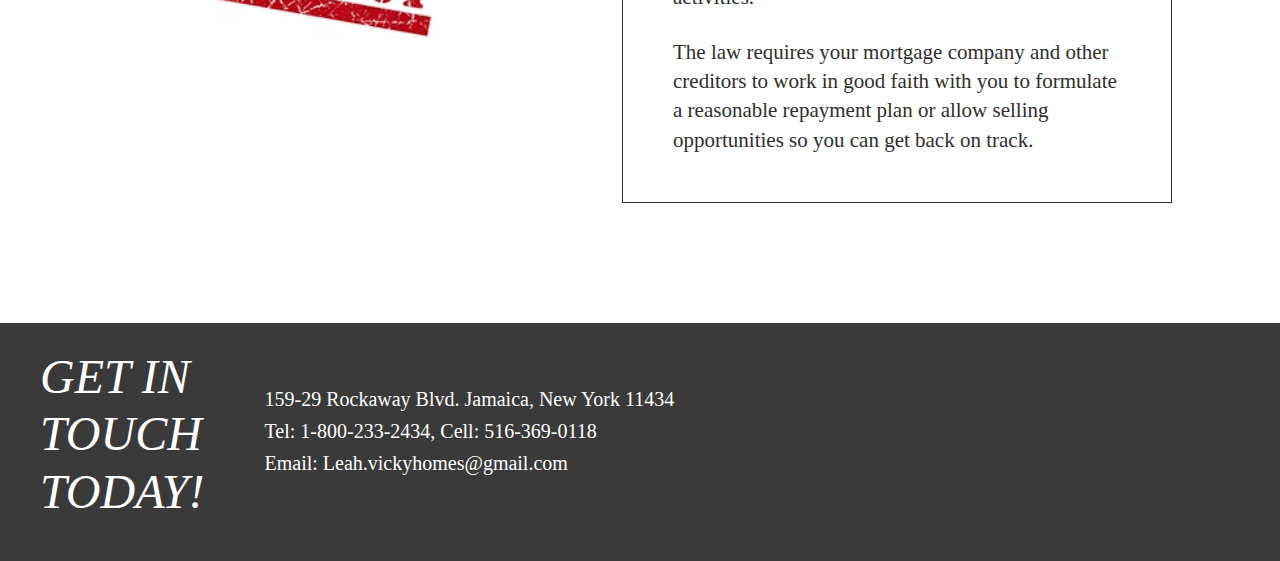
<file: foreclosure.html>
<!DOCTYPE html>
<html lang="en">
<head>
    <meta charset="UTF-8">
    <meta name="viewport" content="width=device-width, initial-scale=1.0">
    <meta name="description" content="Foreclosure assistance from Vicky Homes - Expert guidance and cash offers to help you avoid foreclosure in the New York area.">
    <meta http-equiv="X-Content-Type-Options" content="nosniff">
    <meta http-equiv="X-Frame-Options" content="SAMEORIGIN">
    <meta http-equiv="X-XSS-Protection" content="1; mode=block">
    <meta name="referrer" content="strict-origin-when-cross-origin">
    <title>Foreclosure & Short Sale - Vicky Homes</title>
    <link rel="stylesheet" href="css/styles.css">
</head>
<body>
    <header>
        <div class="header-top">
            <div class="header-left">
                <span>CASH FOR YOUR HOME!</span>
                <p>SHORT SALE<br>SPECIALISTS!</p>
            </div>
            <div class="header-center">
                <a href="index.html">
                    <img src="images/logo.avif" alt="Vicky Homes Logo" class="logo">
                </a>
                <a href="index.html"><h1 class="site-title">VICKY HOMES</h1></a>
                <p class="tagline">Over 20 Years of Excellent Service in the New York Area!</p>
            </div>
            <div class="header-right">
                <p class="call-today">Call Today!</p>
                <a href="tel:+18002332434" class="phone">1- 800 - 233 - 2434</a>
                <br>
                <a href="tel:+17187236341" class="phone">1- 718 - 723 - 6341</a>
            </div>
        </div>
        <nav>
            <ul>
                <li><a href="index.html">Home</a></li>
                <li><a href="about.html">About Us</a></li>
                <li><a href="projects.html">Our Projects</a></li>
                <li><a href="shortsale.html">Short Sale</a></li>
                <li><a href="foreclosure.html">Foreclosure</a></li>
                <li><a href="contact.html">Contact Us</a></li>
            </ul>
        </nav>
    </header>

    <main>
        <h1 class="page-title">FORECLOSURE</h1>

        <div class="content-wrapper">
            <div class="content-image">
                <img src="images/foreclosed_house.avif" alt="Foreclosed House" loading="lazy">
            </div>
            <div class="content-text-shortsale">
                <p>If you have missed more than three mortgage </p>
                <p>payments, or your lender has filed a Notice of Default </p>
                <p>(NOD), you might think the loss of your home is </p>
                <p>inevitable. Even at this stage, there are strategies you</p>
                <p>can use to stop the foreclosure process.</p>
                <br>
                <p><strong><span class="underline">Foreclosure Workout:</span></strong> Up until the time your </p>
                <p>home is scheduled for auction, most lenders would </p>
                <p>rather work out a compromise that would allow you to </p>
                <p>get back on track with your mortgage than take your </p>
                <p>home in a foreclosure.</p>
            </div>
        </div>

        <h1 class="page-title">SHORT SALE</h1>

        <div class="content-wrapper">
            <div class="content-image">
                <img src="images/shortsale_for_sale_-foreclosure.gif" alt="Short Sale For Sale Sign" loading="lazy">
            </div>
            <div class="content-text-shortsale">
                <p>After your lender files an NOD but before they </p>
                <p>schedule an auction, if you get an offer from a </p>
                <p>buyer, your lender must consider it. If they foreclose </p>
                <p>on your home, the lender is going to simply turn </p>
                <p>around and try to resell it; if you present them with a </p>
                <p>reasonable short sale offer, they may see it as </p>
                <p>saving them the time, effort and trouble of finding a </p>
                <p>qualified buyer in a soft market.</p>
                <br>
                <p><strong><span class="underline">So, even if your lender initiates the </span></strong></p>
                <p><strong><span class="underline">foreclosure process we can still buy it.</span></strong></p>
            </div>
        </div>

        <h1 class="page-title">BANKRUPTCY</h1>

        <div class="content-wrapper">
            <div class="content-image">
                <img src="images/bankruptcy.avif" alt="Bankruptcy Stamp" loading="lazy">
            </div>
            <div class="content-text-shortsale">
                <p>Bankruptcy stops foreclosure dead in its tracks. </p>
                <p>Once you file a bankruptcy petition, federal law </p>
                <p>prohibits any debt collectors, including your </p>
                <p>mortgage lender, from continuing collection </p>
                <p>activities.</p>
                <br>
                <p>The law requires your mortgage company and other </p>
                <p>creditors to work in good faith with you to formulate </p>
                <p>a reasonable repayment plan or allow selling </p>
                <p>opportunities so you can get back on track.</p>
            </div>
        </div>
    </main>

    <footer>
        <div class="footer-content">
            <div class="footer-title">
                GET IN<br>TOUCH<br>TODAY!
            </div>
            <div class="footer-info">
                <a href="https://www.google.com/maps/place/159-29+Rockaway+Blvd,+Jamaica,+NY+11434/" target="_blank" rel="noopener noreferrer">159-29 Rockaway Blvd. Jamaica, New York 11434</a>
                <br>
                <a href="tel:+18002332434">Tel: 1-800-233-2434, </a><a href="tel:+15163690118">Cell: 516-369-0118</a>
                <br>
                <a href="mailto:Leah.vickyhomes@gmail.com">Email: Leah.vickyhomes@gmail.com</a>
            </div>
        </div>
    </footer>

    <script type="module" src="js/script.js"></script>
</body>
</html>
</file>
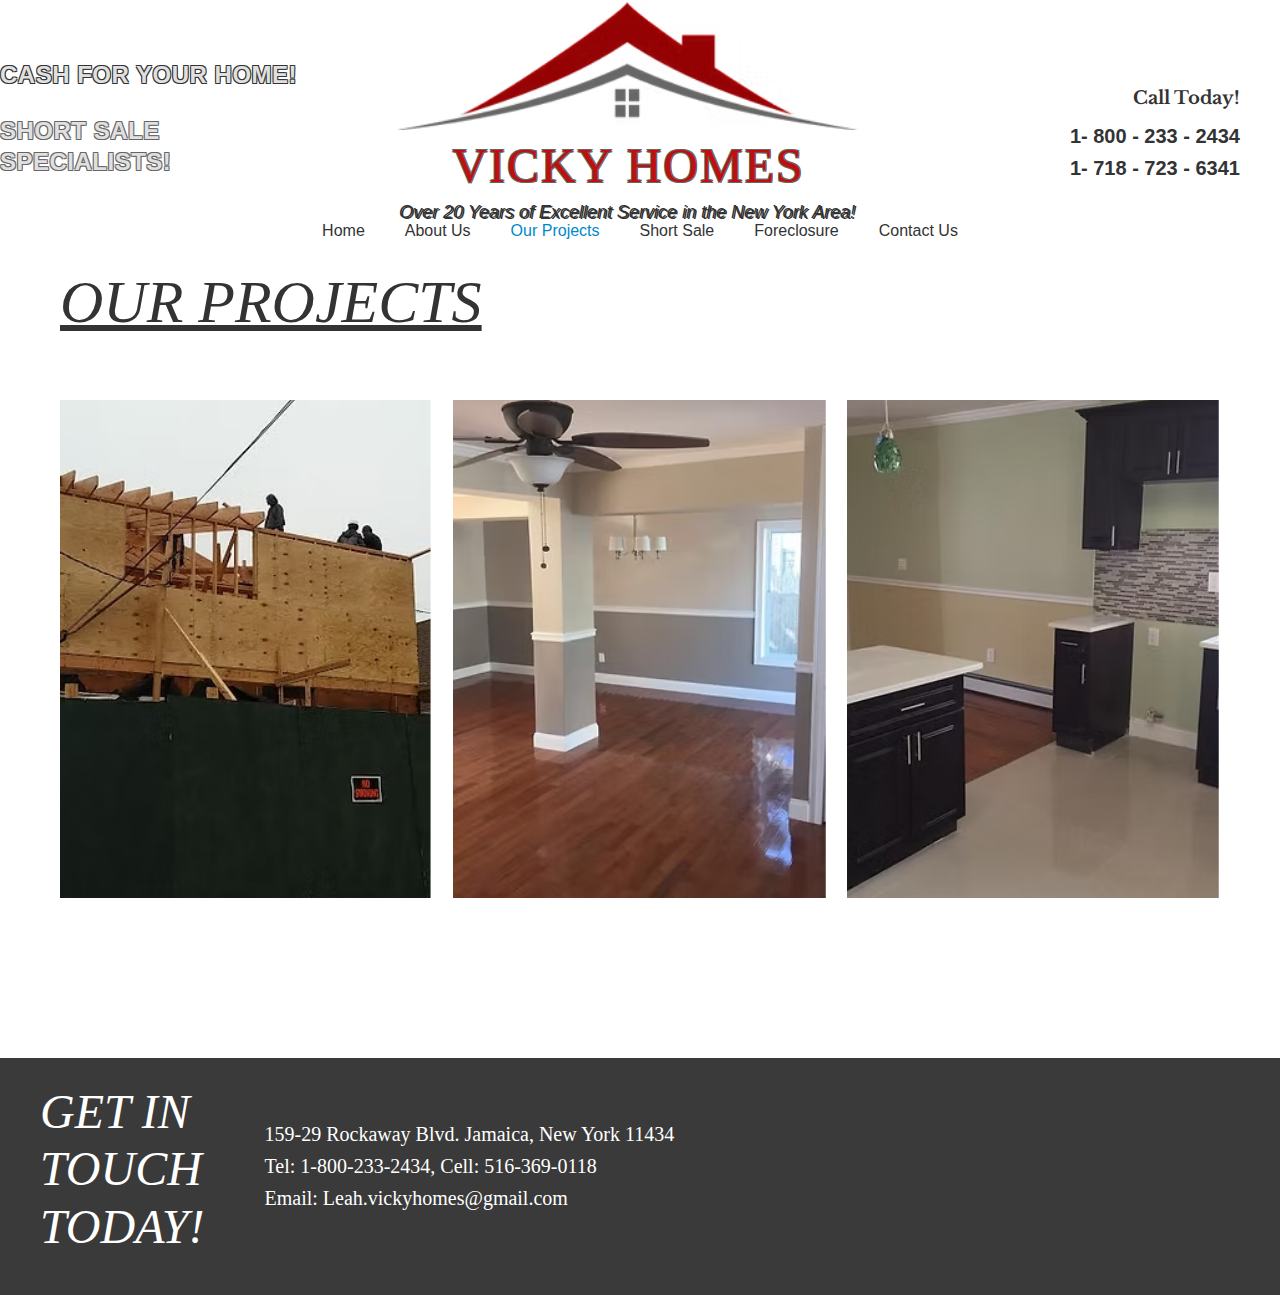
<file: projects.html>
<!DOCTYPE html>
<html lang="en">
<head>
    <meta charset="UTF-8">
    <meta name="viewport" content="width=device-width, initial-scale=1.0">
    <meta name="description" content="View Vicky Homes projects - Successful real estate transformations and property purchases in the New York area.">
    <meta http-equiv="X-Content-Type-Options" content="nosniff">
    <meta http-equiv="X-Frame-Options" content="SAMEORIGIN">
    <meta http-equiv="X-XSS-Protection" content="1; mode=block">
    <meta name="referrer" content="strict-origin-when-cross-origin">
    <title>Our Projects - Vicky Homes</title>
    <link rel="stylesheet" href="css/styles.css">
</head>
<body>
    <header>
        <div class="header-top">
            <div class="header-left">
                <span>CASH FOR YOUR HOME!</span>
                <p>SHORT SALE<br>SPECIALISTS!</p>
            </div>
            <div class="header-center">
                <a href="index.html">
                    <img src="images/logo.avif" alt="Vicky Homes Logo" class="logo">
                </a>
                <a href="index.html"><h1 class="site-title">VICKY HOMES</h1></a>
                <p class="tagline">Over 20 Years of Excellent Service in the New York Area!</p>
            </div>
            <div class="header-right">
                <p class="call-today">Call Today!</p>
                <a href="tel:+18002332434" class="phone">1- 800 - 233 - 2434</a>
                <br>
                <a href="tel:+17187236341" class="phone">1- 718 - 723 - 6341</a>
            </div>
        </div>
        <nav>
            <ul>
                <li><a href="index.html">Home</a></li>
                <li><a href="about.html">About Us</a></li>
                <li><a href="projects.html">Our Projects</a></li>
                <li><a href="shortsale.html">Short Sale</a></li>
                <li><a href="foreclosure.html">Foreclosure</a></li>
                <li><a href="contact.html">Contact Us</a></li>
            </ul>
        </nav>
    </header>

    <main>
        <h1 class="page-title">OUR PROJECTS</h1>

        <div class="projects-grid">
            <a href="1st-project.html" class="project-card">
                <img src="images/projects/project_1.png" alt="Construction Project" class="project-image" loading="lazy">
                <img src="images/projects/project_1_hovering.PNG" alt="Construction Project Hover" class="project-image project-image-hover" loading="lazy">
            </a>
            <a href="2nd-project.html" class="project-card">
                <img src="images/projects/project_2.png" alt="Interior Living Room" class="project-image" loading="lazy">
                <img src="images/projects/project_2_hovering.PNG" alt="Interior Living Room Hover" class="project-image project-image-hover" loading="lazy">
            </a>
            <a href="3rd-project.html" class="project-card">
                <img src="images/projects/project_3.png" alt="Modern Kitchen" class="project-image" loading="lazy">
                <img src="images/projects/project_3_hovering.PNG" alt="Modern Kitchen Hover" class="project-image project-image-hover" loading="lazy">
            </a>
        </div>
    </main>

    <footer>
        <div class="footer-content">
            <div class="footer-title">
                GET IN<br>TOUCH<br>TODAY!
            </div>
            <div class="footer-info">
                <a href="https://www.google.com/maps/place/159-29+Rockaway+Blvd,+Jamaica,+NY+11434/" target="_blank" rel="noopener noreferrer">159-29 Rockaway Blvd. Jamaica, New York 11434</a>
                <br>
                <a href="tel:+18002332434">Tel: 1-800-233-2434, </a><a href="tel:+15163690118">Cell: 516-369-0118</a>
                <br>
                <a href="mailto:Leah.vickyhomes@gmail.com">Email: Leah.vickyhomes@gmail.com</a>
            </div>
        </div>
    </footer>

    <script type="module" src="js/script.js"></script>
</body>
</html>
</file>
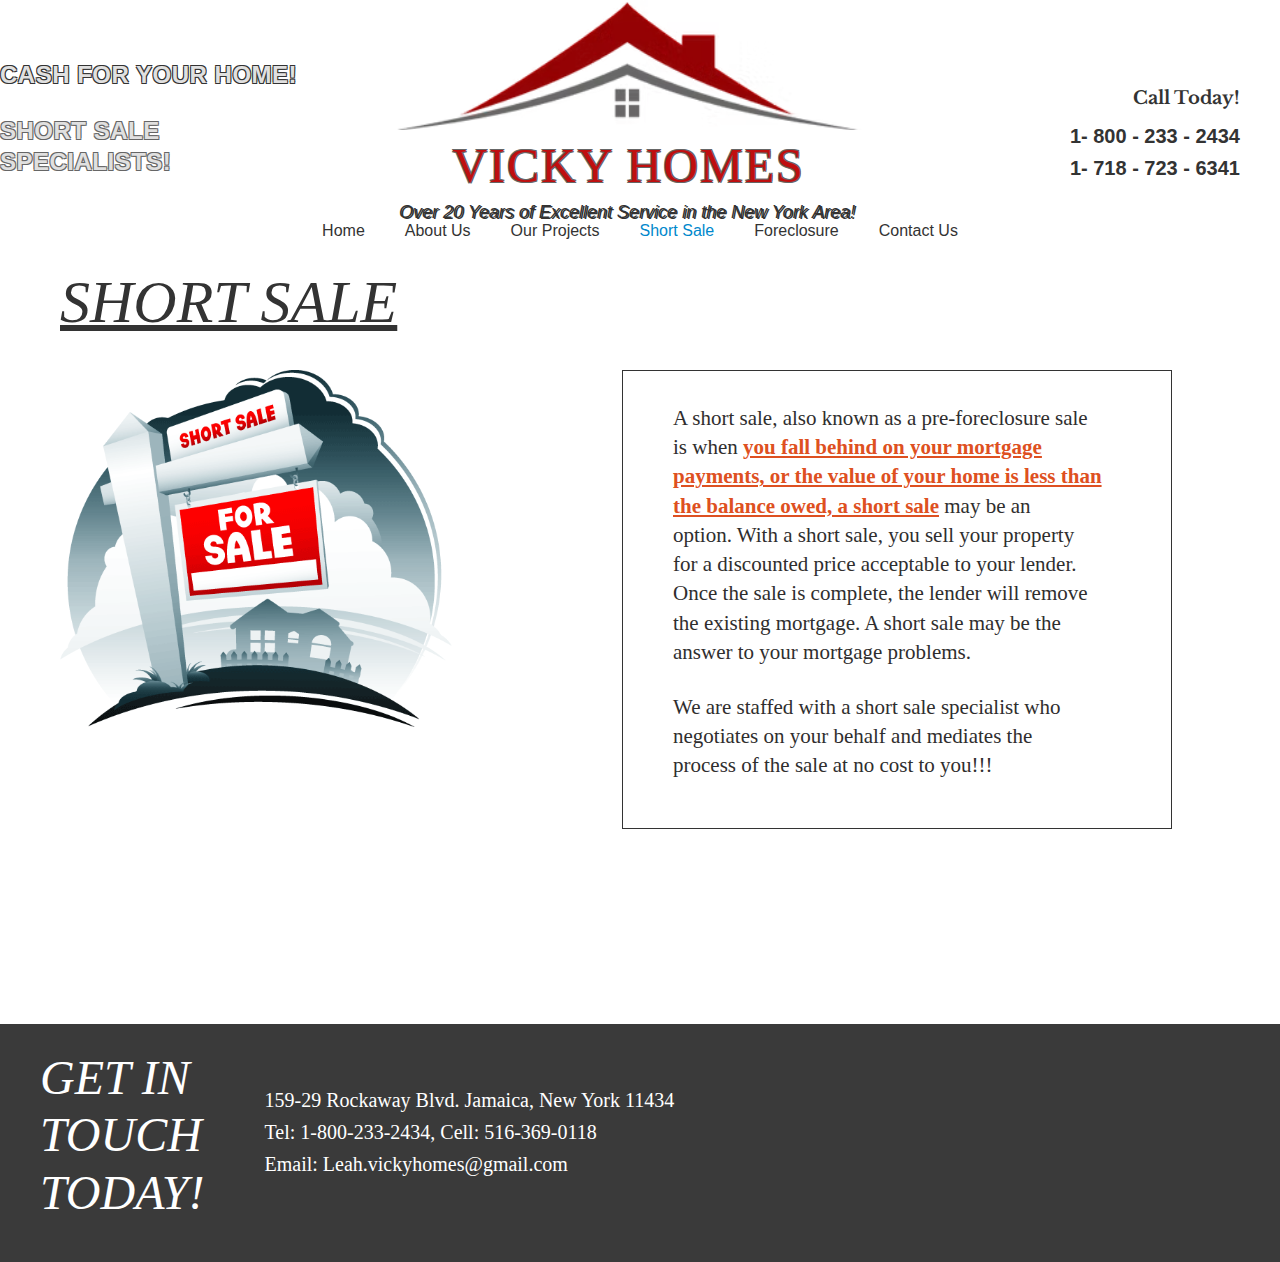
<file: shortsale.html>
<!DOCTYPE html>
<html lang="en">
<head>
    <meta charset="UTF-8">
    <meta name="viewport" content="width=device-width, initial-scale=1.0">
    <meta name="description" content="Short sale specialists at Vicky Homes - We negotiate on your behalf at no cost. Avoid foreclosure with expert assistance.">
    <meta http-equiv="X-Content-Type-Options" content="nosniff">
    <meta http-equiv="X-Frame-Options" content="SAMEORIGIN">
    <meta http-equiv="X-XSS-Protection" content="1; mode=block">
    <meta name="referrer" content="strict-origin-when-cross-origin">
    <title>Short Sale - Vicky Homes</title>
    <link rel="stylesheet" href="css/styles.css">
</head>
<body>
    <header>
        <div class="header-top">
            <div class="header-left">
                <span>CASH FOR YOUR HOME!</span>
                <p>SHORT SALE<br>SPECIALISTS!</p>
            </div>
            <div class="header-center">
                <a href="index.html">
                    <img src="images/logo.avif" alt="Vicky Homes Logo" class="logo">
                </a>
                <a href="index.html"><h1 class="site-title">VICKY HOMES</h1></a>
                <p class="tagline">Over 20 Years of Excellent Service in the New York Area!</p>
            </div>
            <div class="header-right">
                <p class="call-today">Call Today!</p>
                <a href="tel:+18002332434" class="phone">1- 800 - 233 - 2434</a>
                <br>
                <a href="tel:+17187236341" class="phone">1- 718 - 723 - 6341</a>
            </div>
        </div>
        <nav>
            <ul>
                <li><a href="index.html">Home</a></li>
                <li><a href="about.html">About Us</a></li>
                <li><a href="projects.html">Our Projects</a></li>
                <li><a href="shortsale.html">Short Sale</a></li>
                <li><a href="foreclosure.html">Foreclosure</a></li>
                <li><a href="contact.html">Contact Us</a></li>
            </ul>
        </nav>
    </header>

    <main>
        <h1 class="page-title">SHORT SALE</h1>

        <div class="content-wrapper">
            <div class="content-image">
                <img src="images/for_sale.gif" alt="Short Sale Property" loading="lazy">
            </div>
            <div class="content-text-shortsale">
                <p>A short sale, also known as a pre-foreclosure sale </p>
                <p>is when <span class="highlight-text-shortsale">you fall behind on your mortgage</span></p>
                <p><span class="highlight-text-shortsale">payments, or the value of your home is less than </span></p>
                <p><span class="highlight-text-shortsale">the balance owed, a short sale</span> may be an </p>
                <p>option. With a short sale, you sell your property</p>
                <p>for a discounted price acceptable to your lender.</p>
                <p>Once the sale is complete, the lender will remove</p>
                <p>the existing mortgage. A short sale may be the </p>
                <p>answer to your mortgage problems.</p>
                <br>
                <p>We are staffed with a short sale specialist who</p>
                <p>negotiates on your behalf and mediates the </p>
                <p>process of the sale at no cost to you!!!</p>
            </div>
        </div>
    </main>

    <footer>
        <div class="footer-content">
            <div class="footer-title">
                GET IN<br>TOUCH<br>TODAY!
            </div>
            <div class="footer-info">
                <a href="https://www.google.com/maps/place/159-29+Rockaway+Blvd,+Jamaica,+NY+11434/" target="_blank" rel="noopener noreferrer">159-29 Rockaway Blvd. Jamaica, New York 11434</a>
                <br>
                <a href="tel:+18002332434">Tel: 1-800-233-2434, </a><a href="tel:+15163690118">Cell: 516-369-0118</a>
                <br>
                <a href="mailto:Leah.vickyhomes@gmail.com">Email: Leah.vickyhomes@gmail.com</a>
            </div>
        </div>
    </footer>

    <script type="module" src="js/script.js"></script>
</body>
</html>
</file>
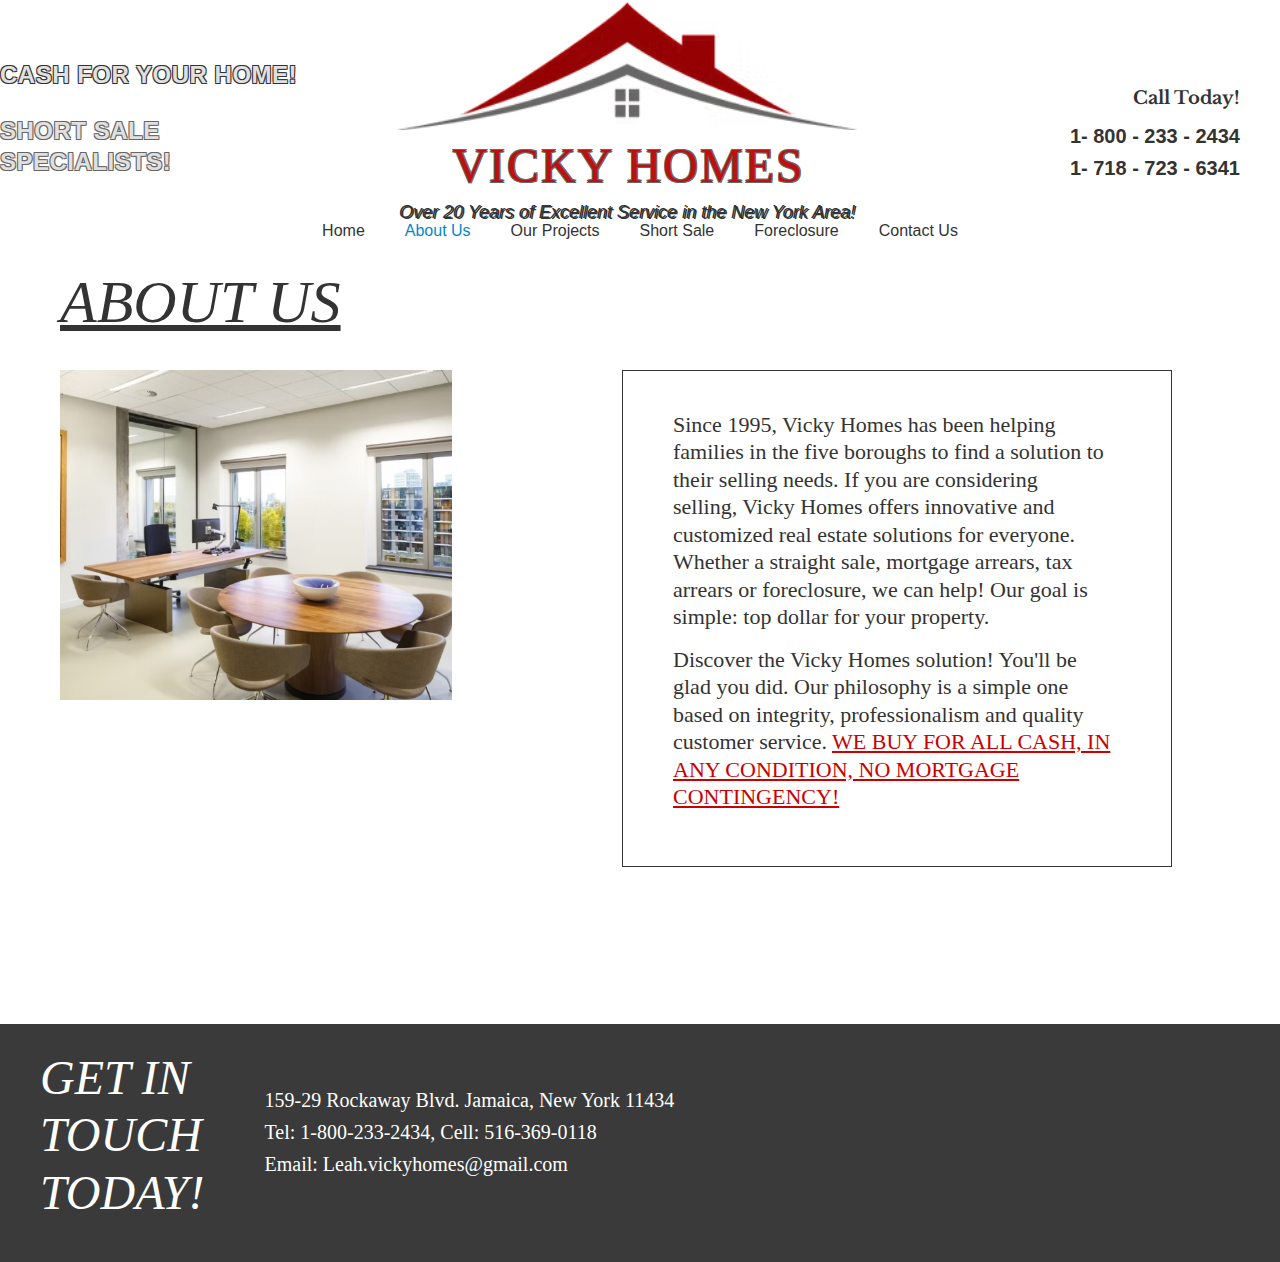
<file: html/about.html>
<!DOCTYPE html>
<html lang="en">
<head>
    <meta charset="UTF-8">
    <meta name="viewport" content="width=device-width, initial-scale=1.0">
    <meta name="description" content="Vicky Homes - Cash buyers for your home. Short sale specialists with over 20 years of excellent service in the New York area.">
    <meta http-equiv="X-Content-Type-Options" content="nosniff">
    <meta http-equiv="X-Frame-Options" content="SAMEORIGIN">
    <meta http-equiv="X-XSS-Protection" content="1; mode=block">
    <meta name="referrer" content="strict-origin-when-cross-origin">
    <title>About Us - Vicky Homes</title>
    <link rel="stylesheet" href="../css/styles.css">
</head>
<body>
    <header>
        <div class="header-top">
            <div class="header-left">
                <span>CASH FOR YOUR HOME!</span>
                <p>SHORT SALE<br>SPECIALISTS!</p>
            </div>
            <div class="header-center">
                <a href="../index.html">
                    <img src="../images/logo.avif" alt="Vicky Homes Logo" class="logo">
                </a>
                <h1 class="site-title">VICKY HOMES</h1>
                <p class="tagline">Over 20 Years of Excellent Service in the New York Area!</p>
            </div>
            <div class="header-right">
                <p class="call-today">Call Today!</p>
                <a href="tel:+18002332434" class="phone">1- 800 - 233 - 2434</a>
                <br />
                <a href="tel:+17187236341" class="phone">1- 718 - 723 - 6341</a>
                <!--<div class="social-icons">
                  <a href="#" aria-label="Facebook">f</a>
                  <a href="#" aria-label="Twitter">t</a>
                  <a href="#" aria-label="Google Plus">G+</a>
                  <a href="#" aria-label="Yelp">y</a>
                </div>-->
            </div>
        </div>
        <nav>
            <ul>
                <li><a href="../index.html">Home</a></li>
                <li><a href="about.html" class="active">About Us</a></li>
                <li><a href="projects.html">Our Projects</a></li>
                <li><a href="shortsale.html">Short Sale</a></li>
                <li><a href="foreclosure.html">Foreclosure</a></li>
                <li><a href="contact.html">Contact Us</a></li>
            </ul>
        </nav>
    </header>

    <main>
        <h1 class="page-title">ABOUT US</h1>

        <div class="content-wrapper">
            <div class="content-image">
                <img src="../images/about_us.avif" alt="About Us" loading="lazy">
            </div>
            <div class="content-text">
                <p>Since 1995, Vicky Homes has been helping<br /> 
                   families in the five boroughs to find a solution to <br />
                   their selling needs. If you are considering <br />
                   selling, Vicky Homes offers innovative and <br />
                   customized real estate solutions for everyone.<br />
                   Whether a straight sale, mortgage arrears, tax <br />
                   arrears or foreclosure, we can help! Our goal is <br />
                   simple: top dollar for your property.</p>
                <p>Discover the Vicky Homes solution! You'll be<br />
                   glad you did. Our philosophy is a simple one<br />
                   based on integrity, professionalism and quality <br />
                   customer service. <span class="highlight-text">We buy for all cash, in<br />
                   any condition, no mortgage<br />
                   contingency!</span></p>
            </div>
        </div>
    </main>

    <footer>
        <div class="footer-content">
            <div class="footer-title">
                GET IN<br>TOUCH<br>TODAY!
            </div>
            <div class="footer-info">
                <a href="https://www.google.com/maps/place/159-29+Rockaway+Blvd,+Jamaica,+NY+11434/" target="_blank" rel="noopener noreferrer">159-29 Rockaway Blvd. Jamaica, New York 11434</a>
                <br />
                <a href="Tel:+18002332434">Tel: 1-800-233-2434, </a> <a href="Tel:+15163690118">Cell: 516-369-0118</a>
                <br />
                <a href="mailTo:Leah.vickyhomes@gmail.com">Email: Leah.vickyhomes@gmail.com</a>
            </div>
        </div>
        <!--<div class="footer-bottom">
            <p>© 2017 by SIDEKICKSEO</p>
        </div>-->
    </footer>

    <script src="../js/script.js"></script>
</body>
</html>
</file>
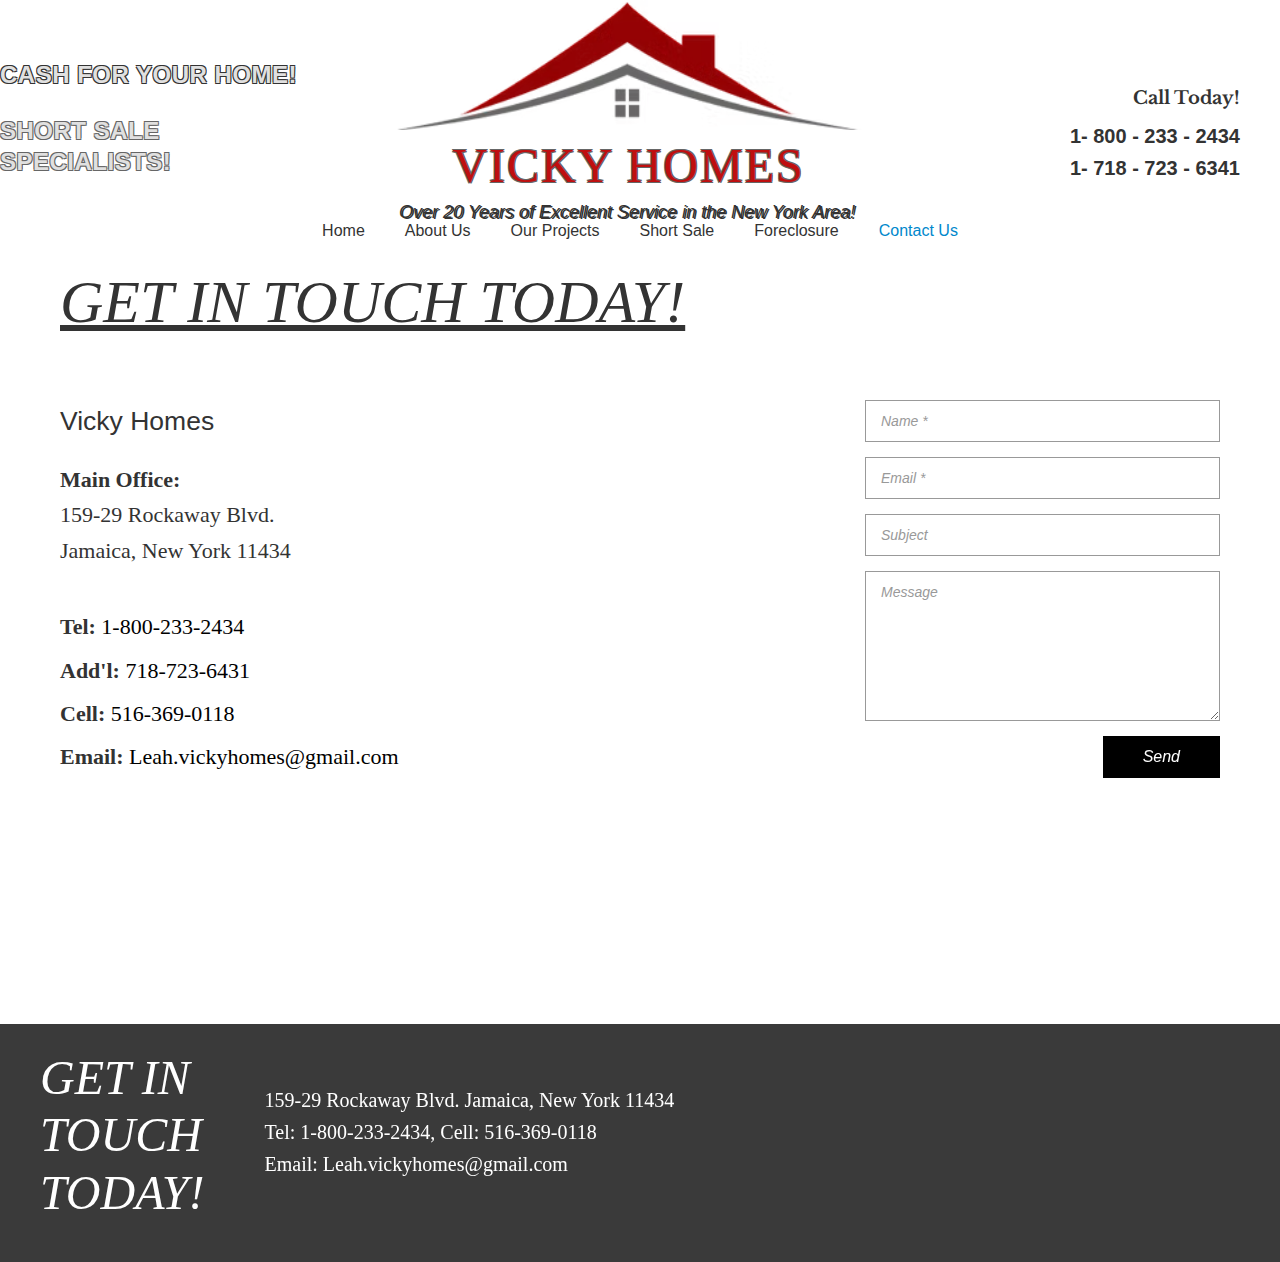
<file: html/contact.html>
<!DOCTYPE html>
<html lang="en">
<head>
    <meta charset="UTF-8">
    <meta name="viewport" content="width=device-width, initial-scale=1.0">
    <meta name="description" content="Contact Vicky Homes - Cash buyers for your home. Get in touch today for a free consultation with no obligation.">
    <meta http-equiv="X-Content-Type-Options" content="nosniff">
    <meta http-equiv="X-Frame-Options" content="SAMEORIGIN">
    <meta http-equiv="X-XSS-Protection" content="1; mode=block">
    <meta name="referrer" content="strict-origin-when-cross-origin">
    <title>Contact Us - Vicky Homes</title>
    <link rel="stylesheet" href="../css/styles.css">
</head>
<body>
    <header>
        <div class="header-top">
            <div class="header-left">
                <span>CASH FOR YOUR HOME!</span>
                <p>SHORT SALE<br>SPECIALISTS!</p>
            </div>
            <div class="header-center">
                <a href="../index.html">
                    <img src="../images/logo.avif" alt="Vicky Homes Logo" class="logo">
                </a>
                <h1 class="site-title">VICKY HOMES</h1>
                <p class="tagline">Over 20 Years of Excellent Service in the New York Area!</p>
            </div>
            <div class="header-right">
                <p class="call-today">Call Today!</p>
                <a href="tel:+18002332434" class="phone">1- 800 - 233 - 2434</a>
                <br />
                <a href="tel:+17187236341" class="phone">1- 718 - 723 - 6341</a>
            </div>
        </div>
        <nav>
            <ul>
                <li><a href="../index.html">Home</a></li>
                <li><a href="about.html">About Us</a></li>
                <li><a href="projects.html">Our Projects</a></li>
                <li><a href="shortsale.html">Short Sale</a></li>
                <li><a href="foreclosure.html">Foreclosure</a></li>
                <li><a href="contact.html" class="active">Contact Us</a></li>
            </ul>
        </nav>
    </header>

    <main>
        <h1 class="page-title">GET IN TOUCH TODAY!</h1>

        <div class="contact-content">
            <div class="contact-info">
                <h2>Vicky Homes</h2>
                <p class="main-office"><strong>Main Office:</strong><br>159-29 Rockaway Blvd.<br>Jamaica, New York 11434</p>
                <br />
                <p><strong>Tel:</strong> <a href="Tel:+18002332434">1-800-233-2434</a></p>
                <p><strong>Add'l:</strong> <a href="Tel:+17187236431">718-723-6431</a></p>
                <p><strong>Cell:</strong> <a href="Tel:+15163690118">516-369-0118</a></p>
                <p><strong>Email:</strong> <a href="mailTo:Leah.vickyhomes@gmail.com">Leah.vickyhomes@gmail.com</a></p>
            </div>

            <div class="contact-map">
                <iframe src="https://www.google.com/maps/embed?pb=!1m18!1m12!1m3!1d3027.8845644324394!2d-73.79471892346095!3d40.65841164178895!2m3!1f0!2f0!3f0!3m2!1i1024!2i768!4f13.1!3m3!1m2!1s0x89c26624c7c4b5e1%3A0x9c4c5e5e5e5e5e5e!2s159-29%20Rockaway%20Blvd%2C%20Jamaica%2C%20NY%2011434!5e0!3m2!1sen!2sus!4v1234567890123!5m2!1sen!2sus" width="100%" height="400" style="border:0;" allowfullscreen="" loading="lazy" referrerpolicy="no-referrer-when-downgrade"></iframe>
            </div>

            <div class="contact-form-wrapper">
                <form class="contact-form" id="contactForm">
                    <input type="text" name="name" placeholder="Name *" required>
                    <input type="email" name="email" placeholder="Email *" required>
                    <input type="text" name="subject" placeholder="Subject">
                    <textarea name="message" placeholder="Message" required></textarea>
                    <button type="submit" class="send-button">Send</button>
                </form>
            </div>
        </div>
    </main>

    <footer>
        <div class="footer-content">
            <div class="footer-title">
                GET IN<br>TOUCH<br>TODAY!
            </div>
            <div class="footer-info">
                <p><a href="https://www.google.com/maps/place/159-29+Rockaway+Blvd,+Jamaica,+NY+11434/" target="_blank" rel="noopener noreferrer">159-29 Rockaway Blvd. Jamaica, New York 11434</a></p>
                <p>Tel: <a href="Tel:+18002332434">1-800-233-2434, </a> <a href="Tel:+15163690118">Cell: 516-369-0118</a></p>
                <p>Email: <a href="mailTo:Leah.vickyhomes@gmail.com">Leah.vickyhomes@gmail.com</a></p>
            </div>
        </div>
    </footer>

    <script src="../js/script.js"></script>
    <script src="../js/contactscript.js"></script>
</body>
</html>
</file>
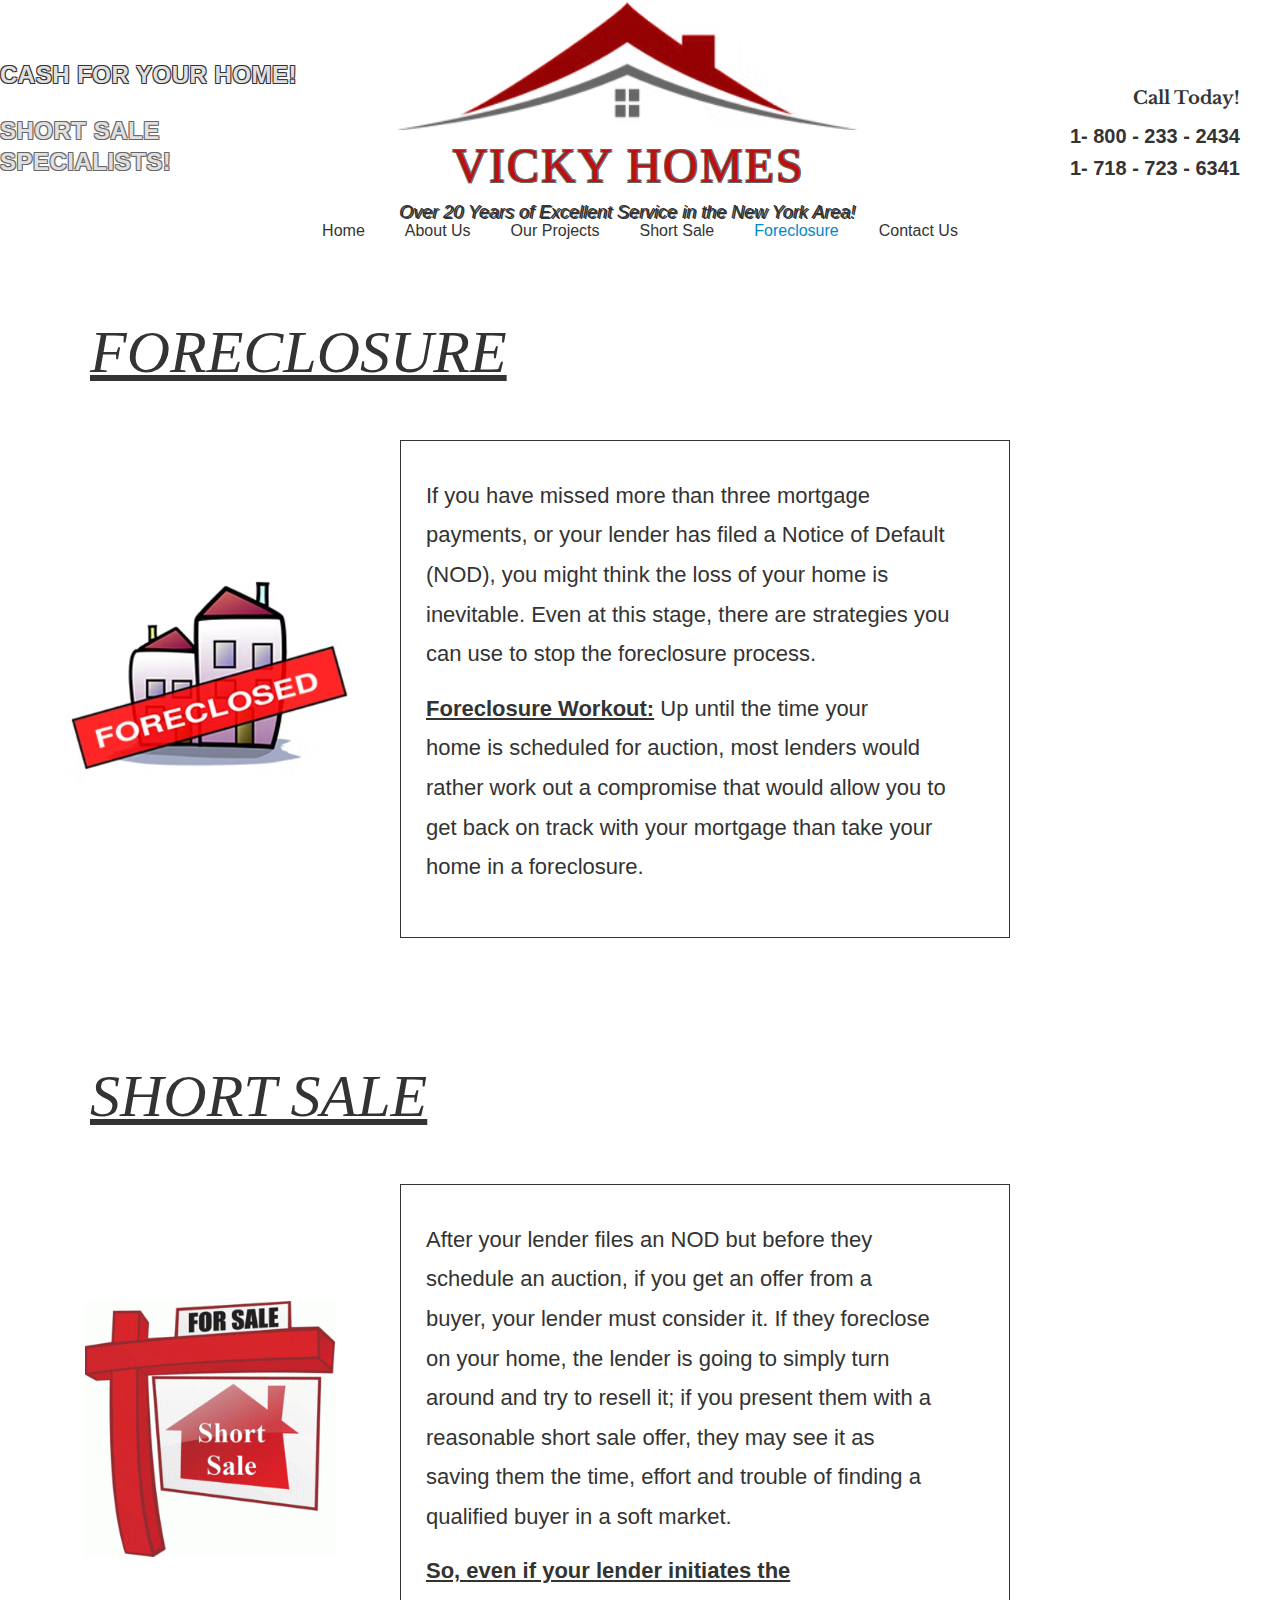
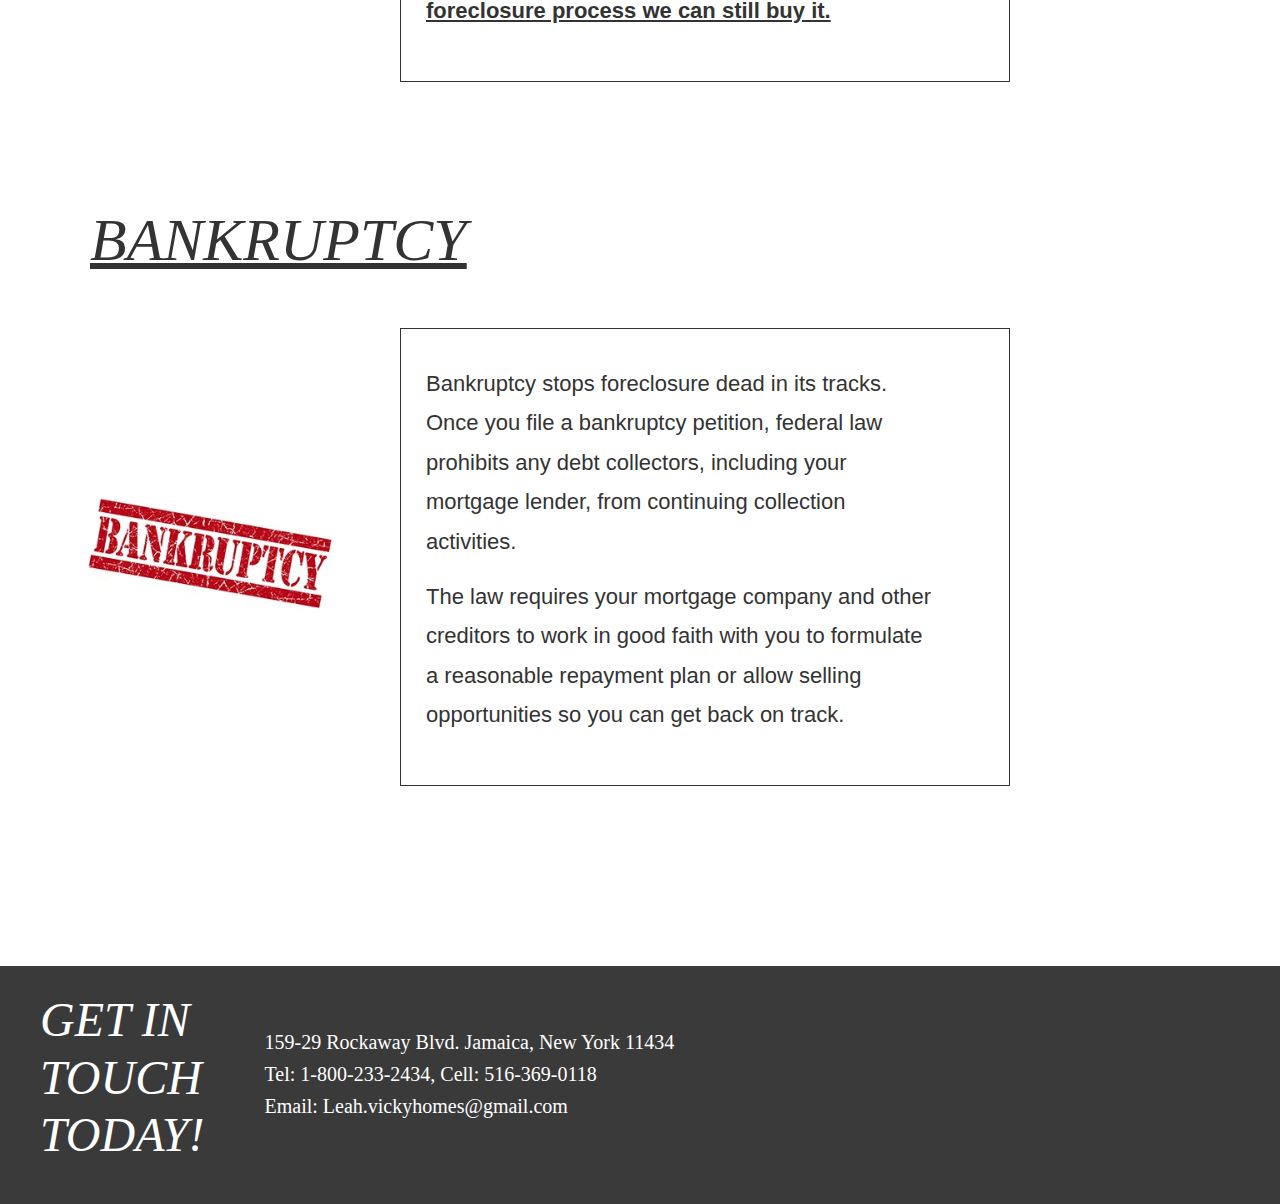
<file: html/foreclosure.html>
<!DOCTYPE html>
<html lang="en">
<head>
    <meta charset="UTF-8">
    <meta name="viewport" content="width=device-width, initial-scale=1.0">
    <meta name="description" content="Foreclosure assistance from Vicky Homes - Expert guidance and cash offers to help you avoid foreclosure in the New York area.">
    <meta http-equiv="X-Content-Type-Options" content="nosniff">
    <meta http-equiv="X-Frame-Options" content="SAMEORIGIN">
    <meta http-equiv="X-XSS-Protection" content="1; mode=block">
    <meta name="referrer" content="strict-origin-when-cross-origin">
    <title>Foreclosure & Short Sale - Vicky Homes</title>
    <link rel="stylesheet" href="../css/styles.css">
</head>
<body>
    <header>
        <div class="header-top">
            <div class="header-left">
                <span>CASH FOR YOUR HOME!</span>
                <p>SHORT SALE<br>SPECIALISTS!</p>
            </div>
            <div class="header-center">
                <a href="../index.html">
                    <img src="../images/logo.avif" alt="Vicky Homes Logo" class="logo">
                </a>
                <h1 class="site-title">VICKY HOMES</h1>
                <p class="tagline">Over 20 Years of Excellent Service in the New York Area!</p>
            </div>
            <div class="header-right">
                <p class="call-today">Call Today!</p>
                <a href="tel:+18002332434" class="phone">1- 800 - 233 - 2434</a>
                <br />
                <a href="tel:+17187236341" class="phone">1- 718 - 723 - 6341</a>
                <!--<div class="social-icons">
                  <a href="#" aria-label="Facebook">f</a>
                  <a href="#" aria-label="Twitter">t</a>
                  <a href="#" aria-label="Google Plus">G+</a>
                  <a href="#" aria-label="Yelp">y</a>
                </div>-->
            </div>
        </div>
        <nav>
            <ul>
                <li><a href="../index.html">Home</a></li>
                <li><a href="about.html">About Us</a></li>
                <li><a href="projects.html">Our Projects</a></li>
                <li><a href="shortsale.html">Short Sale</a></li>
                <li><a href="foreclosure.html" class="active">Foreclosure</a></li>
                <li><a href="contact.html">Contact Us</a></li>
            </ul>
        </nav>
    </header>

    <main>
        <div class="section-container">
            <h1 class="section-heading">FORECLOSURE</h1>
            <div class="section-content foreclosure-content">
                <div class="section-icon">
                    <img src="../images/foreclosed_house.avif" alt="Foreclosed House" loading="lazy">
                </div>
                <div class="section-description">
                    <p>If you have missed more than three mortgage <br />
                       payments, or your lender has filed a Notice of Default <br />
                       (NOD), you might think the loss of your home is <br />
                       inevitable. Even at this stage, there are strategies you<br />
                       can use to stop the foreclosure process.</p>
                    <p><strong><span class="underline">Foreclosure Workout:</span></strong> Up until the time your <br />
                       home is scheduled for auction, most lenders would <br />
                       rather work out a compromise that would allow you to <br />
                       get back on track with your mortgage than take your <br />
                       home in a foreclosure.</p>
                </div>
            </div>

            <h1 class="section-heading">SHORT SALE</h1>
            <div class="section-content">
                <div class="section-icon">
                    <img src="../images/shortsale_for_sale_-foreclosure.gif" alt="Short Sale For Sale Sign" loading="lazy">
                </div>
                <div class="section-description">
                    <p>After your lender files an NOD but before they <br />
                       schedule an auction, if you get an offer from a <br />
                       buyer, your lender must consider it. If they foreclose <br />
                       on your home, the lender is going to simply turn <br />
                       around and try to resell it; if you present them with a <br />
                       reasonable short sale offer, they may see it as <br />
                       saving them the time, effort and trouble of finding a <br />
                       qualified buyer in a soft market.</p>
                    <p><strong><span class="underline">So, even if your lender initiates the <br />
                        foreclosure process we can still buy it.</span></strong></p>
                </div>
            </div>

            <h1 class="section-heading">BANKRUPTCY</h1>
            <div class="section-content">
                <div class="section-icon">
                    <img src="../images/bankruptcy.avif" alt="Bankruptcy Stamp" loading="lazy">
                </div>
                <div class="section-description">
                    <p>Bankruptcy stops foreclosure dead in its tracks. <br />
                       Once you file a bankruptcy petition, federal law <br />
                       prohibits any debt collectors, including your <br />
                       mortgage lender, from continuing collection <br />
                       activities.</p>
                    <p>The law requires your mortgage company and other <br />
                       creditors to work in good faith with you to formulate <br />
                       a reasonable repayment plan or allow selling <br />
                       opportunities so you can get back on track.</p>
                </div>
            </div>
        </div>
    </main>

    <footer>
        <div class="footer-content">
            <div class="footer-title">
                GET IN<br>TOUCH<br>TODAY!
            </div>
            <div class="footer-info">
                <a href="https://www.google.com/maps/place/159-29+Rockaway+Blvd,+Jamaica,+NY+11434/" target="_blank" rel="noopener noreferrer">159-29 Rockaway Blvd. Jamaica, New York 11434</a>
                <br />
                <a href="Tel:+18002332434">Tel: 1-800-233-2434, </a> <a href="Tel:+15163690118">Cell: 516-369-0118</a>
                <br />
                <a href="mailTo:Leah.vickyhomes@gmail.com">Email: Leah.vickyhomes@gmail.com</a>
            </div>
        </div>
        <!--<div class="footer-bottom">
            <p>© 2017 by SIDEKICKSEO</p>
        </div>-->
    </footer>

    <script src="../js/script.js"></script>
</body>
</html>
</file>
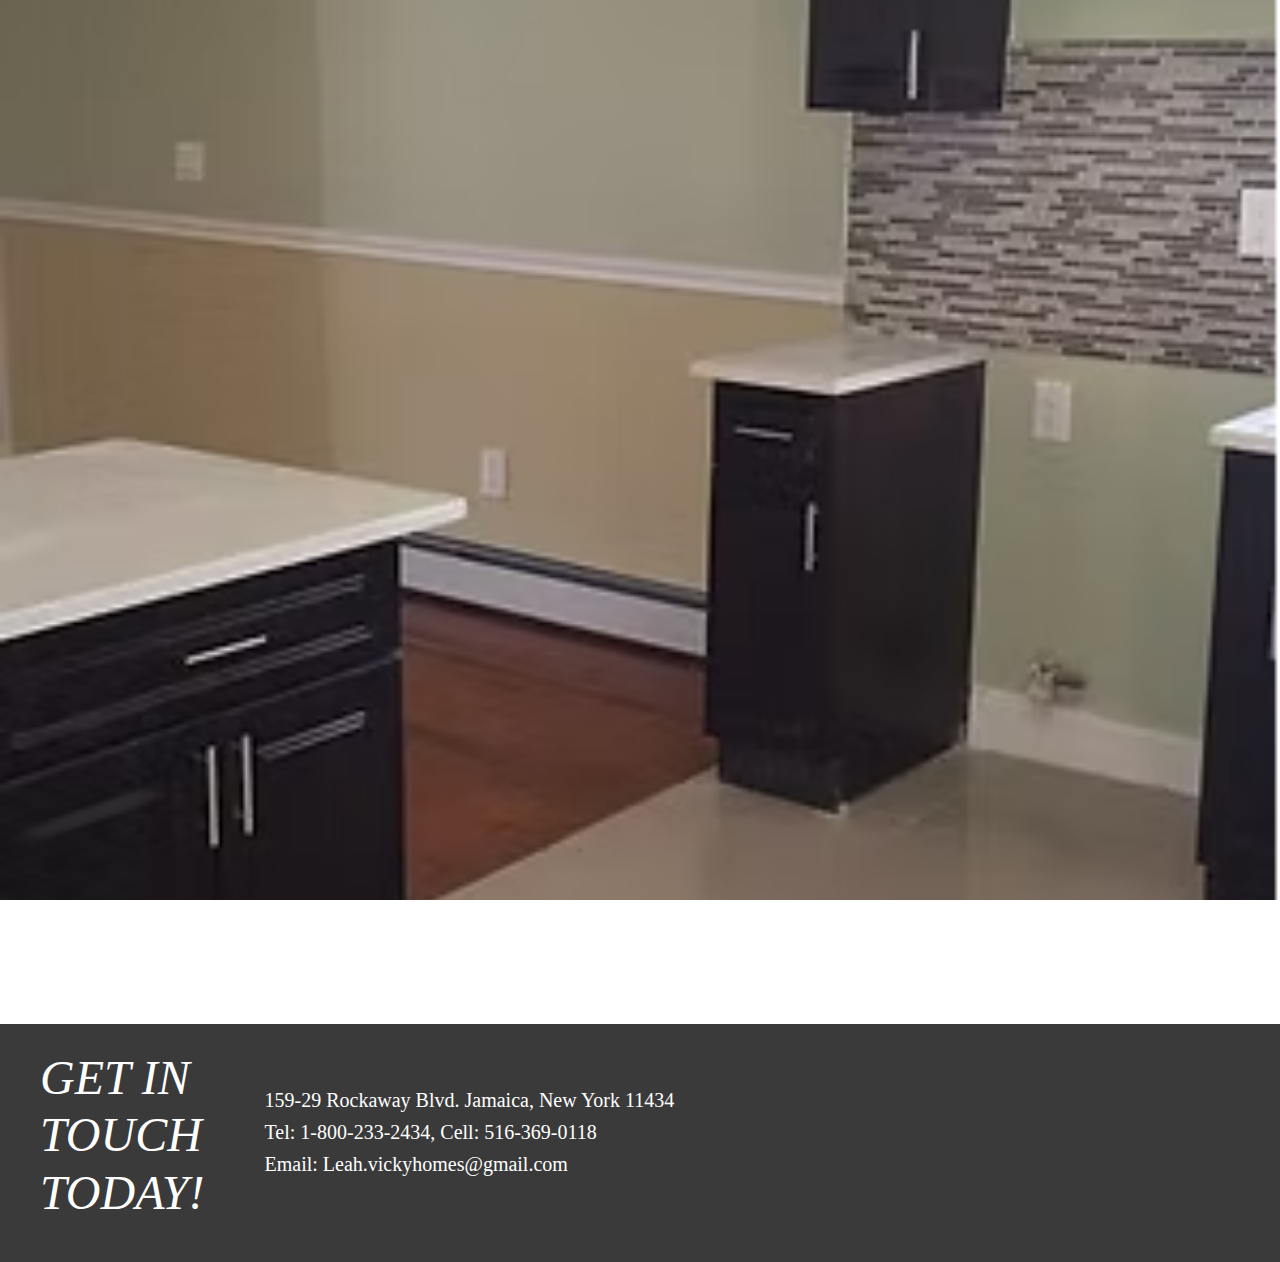
<file: html/projects.html>
<!DOCTYPE html>
<html lang="en">
<head>
    <meta charset="UTF-8">
    <meta name="viewport" content="width=device-width, initial-scale=1.0">
    <meta name="description" content="View Vicky Homes projects - Successful real estate transformations and property purchases in the New York area.">
    <meta http-equiv="X-Content-Type-Options" content="nosniff">
    <meta http-equiv="X-Frame-Options" content="SAMEORIGIN">
    <meta http-equiv="X-XSS-Protection" content="1; mode=block">
    <meta name="referrer" content="strict-origin-when-cross-origin">
    <title>Our Projects - Vicky Homes</title>
    <link rel="stylesheet" href="../css/styles.css">
</head>
<body>
    <header>
        <div class="header-top">
            <div class="header-left">
                <span>CASH FOR YOUR HOME!</span>
                <p>SHORT SALE<br>SPECIALISTS!</p>
            </div>
            <div class="header-center">
                <a href="../index.html">
                    <img src="../images/logo.avif" alt="Vicky Homes Logo" class="logo">
                </a>
                <h1 class="site-title">VICKY HOMES</h1>
                <p class="tagline">Over 20 Years of Excellent Service in the New York Area!</p>
            </div>
            <div class="header-right">
                <p class="call-today">Call Today!</p>
                <a href="tel:+18002332434" class="phone">1- 800 - 233 - 2434</a>
                <br />
                <a href="tel:+17187236341" class="phone">1- 718 - 723 - 6341</a>
                <!--<div class="social-icons">
                  <a href="#" aria-label="Facebook">f</a>
                  <a href="#" aria-label="Twitter">t</a>
                  <a href="#" aria-label="Google Plus">G+</a>
                  <a href="#" aria-label="Yelp">y</a>
                </div>-->
            </div>
        </div>
        <nav>
            <ul>
                <li><a href="../index.html">Home</a></li>
                <li><a href="about.html">About Us</a></li>
                <li><a href="projects.html" class="active">Our Projects</a></li>
                <li><a href="shortsale.html">Short Sale</a></li>
                <li><a href="foreclosure.html">Foreclosure</a></li>
                <li><a href="contact.html">Contact Us</a></li>
            </ul>
        </nav>
    </header>

    <main>
        <h1 class="page-title">OUR PROJECTS</h1>

        <div class="projects-grid">
            <img src="../images/projects/project_1.png" alt="Construction Project" class="project-image" loading="lazy">
            <img src="../images/projects/project_2.png" alt="Interior Living Room" class="project-image" loading="lazy">
            <img src="../images/projects/project_3.png" alt="Modern Kitchen" class="project-image" loading="lazy">
        </div>
    </main>

    <footer>
        <div class="footer-content">
            <div class="footer-title">
                GET IN<br>TOUCH<br>TODAY!
            </div>
            <div class="footer-info">
                <a href="https://www.google.com/maps/place/159-29+Rockaway+Blvd,+Jamaica,+NY+11434/" target="_blank" rel="noopener noreferrer">159-29 Rockaway Blvd. Jamaica, New York 11434</a>
                <br />
                <a href="Tel:+18002332434">Tel: 1-800-233-2434, </a> <a href="Tel:+15163690118">Cell: 516-369-0118</a>
                <br />
                <a href="mailTo:Leah.vickyhomes@gmail.com">Email: Leah.vickyhomes@gmail.com</a>
            </div>
        </div>
        <!--<div class="footer-bottom">
            <p>© 2017 by SIDEKICKSEO</p>
        </div>-->
    </footer>

    <script src="../js/script.js"></script>
</body>
</html>
</file>
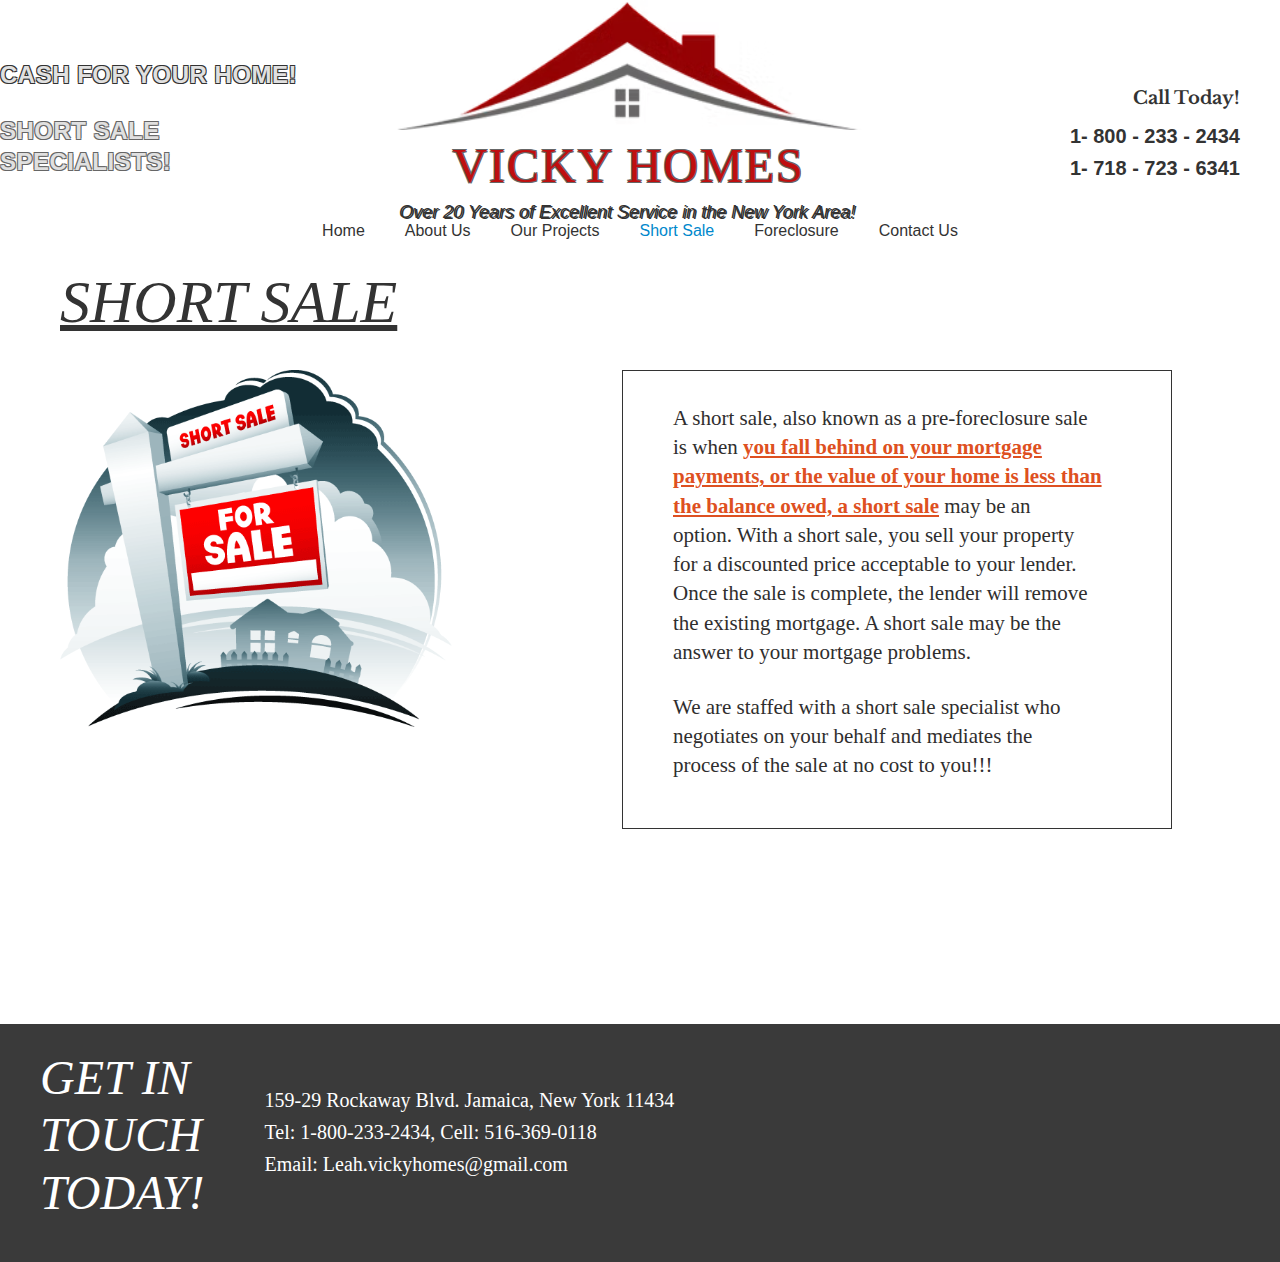
<file: html/shortsale.html>
<!DOCTYPE html>
<html lang="en">

<head>
    <meta charset="UTF-8">
    <meta name="viewport" content="width=device-width, initial-scale=1.0">
    <meta name="description" content="Short sale specialists at Vicky Homes - We negotiate on your behalf at no cost. Avoid foreclosure with expert assistance.">
    <meta http-equiv="X-Content-Type-Options" content="nosniff">
    <meta http-equiv="X-Frame-Options" content="SAMEORIGIN">
    <meta http-equiv="X-XSS-Protection" content="1; mode=block">
    <meta name="referrer" content="strict-origin-when-cross-origin">
    <title>Short Sale - Vicky Homes</title>
    <link rel="stylesheet" href="../css/styles.css">
</head>

<body>

    <header>
        <div class="header-top">
            <div class="header-left">
                <span>CASH FOR YOUR HOME!</span>

                <p>SHORT SALE<br>SPECIALISTS!</p>
            </div>
            <div class="header-center">
                <a href="../index.html">
                    <img src="../images/logo.avif" alt="Vicky Homes Logo" class="logo">
                </a>
                <h1 class="site-title">VICKY HOMES</h1>
                <p class="tagline">Over 20 Years of Excellent Service in the New York Area!</p>
            </div>
            <div class="header-right">
                <p class="call-today">Call Today!</p>
                <a href="tel:+18002332434" class="phone">1- 800 - 233 - 2434</a>
                <br />
                <a href="tel:+17187236341" class="phone">1- 718 - 723 - 6341</a>
                <!--<div class="social-icons">
                  <a href="#" aria-label="Facebook">f</a>
                  <a href="#" aria-label="Twitter">t</a>
                  <a href="#" aria-label="Google Plus">G+</a>
                  <a href="#" aria-label="Yelp">y</a>
                </div>-->
            </div>
        </div>
        <nav>
            <ul>
                <li><a href="../index.html">Home</a></li>
                <li><a href="about.html">About Us</a></li>
                <li><a href="projects.html">Our Projects</a></li>
                <li><a href="shortsale.html" class="active">Short Sale</a></li>
                <li><a href="foreclosure.html">Foreclosure</a></li>
                <li><a href="contact.html">Contact Us</a></li>
            </ul>
        </nav>
    </header>

    <main>
        <h1 class="page-title">SHORT SALE</h1>

        <div class="content-wrapper">
            <div class="content-image">
                <img src="../images/for_sale.gif" alt="Short Sale Property" loading="lazy">
            </div>
            <div class="content-text-shortsale">
                <p>A short sale, also known as a pre-foreclosure sale </p>
                <p id="short-line">is when <span class="highlight-text-shortsale" id="short-line">you fall behind on your mortgage</span></p>
                <p> <span class="highlight-text-shortsale">payments, or the value of your home is less than </span></p>
                <p id="short-line"><span class="highlight-text-shortsale" id="short-line">the balance owed, a short sale</span> may be an </p>
                <p> option. With a short sale, you sell your property</p>
                <p>for a discounted price acceptable to your lender.</p>
                <p>Once the sale is complete, the lender will remove</p>
                <p>the existing mortgage. A short sale may be the </p>
                <p>answer to your mortgage problems.</p>
                <br />
                <p>We are staffed with a short sale specialist who</p>
                <p>negotiates on your behalf and mediates the </p>
                <p>process of the sale at no cost to you!!!</p>
            </div>
        </div>
    </main>

    <footer>
        <div class="footer-content">
            <div class="footer-title">
                GET IN<br>TOUCH<br>TODAY!
            </div>
            <div class="footer-info">
                <a href="https://www.google.com/maps/place/159-29+Rockaway+Blvd,+Jamaica,+NY+11434/" target="_blank" rel="noopener noreferrer">159-29 Rockaway Blvd. Jamaica, New York 11434</a>
                <br />
                <a href="Tel:+18002332434">Tel: 1-800-233-2434, </a> <a href="Tel:+15163690118">Cell: 516-369-0118</a>
                <br />
                <a href="mailTo:Leah.vickyhomes@gmail.com">Email: Leah.vickyhomes@gmail.com</a>
            </div>
        </div>
        <!--<div class="footer-bottom">
            <p>© 2017 by SIDEKICKSEO</p>
        </div>-->
    </footer>

    <script src="../js/script.js"></script>
</body>
</html>
</file>
<file: css/styles.css>
@import url('https://fonts.googleapis.com/css2?family=Libre+Baskerville:wght@400;700&display=swap');

* {
    margin: 0;
    padding: 0;
    box-sizing: border-box;
}

body {
    font-family: Arial, Helvetica, sans-serif;
    line-height: 1.6;
    color: #333;
    background-color: #fff;
}

.header-top {
    background-color: #fff;
    padding: 25px 0 15px;
    display: flex;
    justify-content: space-between;
    align-items: center;
    max-width: 1400px;
    margin: 0 auto;
    gap: 30px;
}

.header-left {
    flex: 0 0;
}

.header-left span {
    font-family: 'Arial Black', sans-serif;
    font-size: 24px;
    font-weight: 900;
    color: #e0e0e0;
    text-shadow: -1px -1px 0 #333, 1px -1px 0 #333, -1px 1px 0 #333, 1px 1px 0 #333;
    white-space: nowrap;
    letter-spacing: 0.5px;
    z-index: 1000;
}

.header-left p {
    font-family: 'Arial Black', sans-serif;
    font-size: 24px;
    font-weight: 900;
    color: #e0e0e0;
    text-shadow: -1px -1px 0 #666, 1px -1px 0 #666, -1px 1px 0 #666, 1px 1px 0 #666;
    margin: 20px 0;
    line-height: 1.3;
    letter-spacing: 0.5px;
}

.header-center {
    flex: 1;
    text-align: center;
    display: flex;
    flex-direction: column;
    align-items: center;
}

.logo {
    max-width: 500px;
    width: 100%;
    height: 130px;
    margin: -25px 0 0 0;
}

a:has(.site-title) {
    text-decoration: none;
}

.site-title {
    font-family: Georgia, serif;
    font-display: block;
    text-shadow: -1px -1px 0 #666, 1px -1px 0 #666, -1px 1px 0 #666, 1px 1px 0 #666;
    font-size: 48px;
    font-weight: normal;
    color: #BF0F0F;
    margin: -10px 0 0 0;
    letter-spacing: 2px;
    white-space: nowrap;
}

.tagline {
    font-family: 'Futura', 'Trebuchet MS', sans-serif;
    font-size: 18px;
    font-style: italic;
    font-weight: 300;
    text-shadow: -1.5px -1px 0 #333;
    color: #333;
    margin-top: -5px;
    padding: 0;
    white-space: nowrap;
}

.header-right {
    flex: 0 0 280px;
    text-align: right;
    padding-top: 15px;
    margin-right: 40px;
}

.call-today {
    font-family: 'Libre Baskerville', serif;
    font-size: 18px;
    font-weight: 700;
    color: #333;
    margin: 0 0 8px 0;
}

.header-right .phone {
    font-family: 'Futura', 'Trebuchet MS', sans-serif;
    font-size: 20px;
    font-weight: 700;
    color: #333;
    margin: 4px 0;
    text-decoration: none;
}

a {
    text-decoration: none;
}

nav {
    background-color: #fff;
    margin-top: -25px;
    font-weight: 900;
}

nav ul {
    list-style: none;
    display: flex;
    justify-content: center;
    align-items: center;
    gap: 40px;
    max-width: 1400px;
    margin: 0 auto;
    padding: 0;
}

nav a {
    text-decoration: none;
    color: #333;
    font-size: 16px;
    font-weight: normal;
    transition: color 0.3s;
}

nav a:hover,
nav a.active {
    color: #0088cc;
}

header {
    position: relative;
    width: 100%;
}

main {
    max-width: 1400px;
    margin: 0 auto;
    padding: 10px 60px 40px;
    min-height: 700px;
}

.hero-banner {
    width: 100%;
    margin-bottom: 30px;
    overflow: hidden;
    position: relative;
}

.slideshow-container {
    display: flex;
    transition: transform 0.5s ease-in-out;
    gap: 20px;
}

.hero-banner img {
    width: calc(33.333% - 14px);
    height: 400px;
    object-fit: cover;
    flex-shrink: 0;
    display: block;
}

.hero-banner--double {
    display: flex;
    flex-direction: column;
    align-items: center;
}

.hero-banner--double .banner-title-overlay {
    font-size: 60px;
    font-style: italic;
    font-family: 'Linotype Didot';
    font-weight: 300;
    text-decoration: underline;
    text-align: center;
    margin-bottom: 10px;
    display: block;
    width: 100%;
}

.hero-banner--double .slideshow-container {
    gap: 20px;
    width: 100%;
}

.hero-banner--double img {
    width: calc(50% - 10px);
    aspect-ratio: 866 / 553;
    height: auto;
    object-fit: cover;
    flex-shrink: 0;
    display: block;
}

.hero-text {
    text-align: center;
    font-size: 69px;
    font-style: italic;
    font-family: 'Linotype Didot';
    margin: 30px 0;
    text-decoration: underline;
    padding: 0 40px;
    font-weight: 300;
}

.info-box {
    max-width: 575px;
    margin: 30px auto;
    border: 1px solid #333;
    padding: 35px 25px;
    text-align: center;
    line-height: 1.25;
    height: auto;
}

.info-box p {
    margin-bottom: 15px;
    font-family: 'Futura Light';
    font-weight: 300;
    font-size: 22px;
}

.red-text {
    color: darkred;
    font-weight: bold;
    font-size: 29px;
}

.page-title {
    font-size: 60px;
    font-style: italic;
    font-family: 'Linotype Didot';
    text-align: left;
    margin-top: 0;
    margin-bottom: 0;
    padding-bottom: 10px;
    text-decoration-line: underline;
    display: inline-block;
    min-width: 50%;
    padding-right: 40px;
    font-weight: 300;
}

.content-wrapper {
    display: flex;
    gap: 40px;
    align-items: flex-start;
    margin-top: 10px;
}

.content-image {
    flex: 0 0 45%;
}

.content-image img {
    width: 75%;
    height: auto;
    display: block;
}

.content-text {
    flex: 1;
    border: 1px solid #333;
    padding: 40px 50px;
    background-color: #fff;
    max-width: 550px;
}

.content-text p {
    margin-bottom: 15px;
    line-height: 1.25;
    text-align: justify;
    font-family: 'Futura';
    font-weight: 500;
    font-size: 22px;
}

.highlight-text {
    color: #c00;
    font-weight: 500;
    text-transform: uppercase;
    text-decoration-line: underline;
}

.content-text-shortsale {
    flex: 1;
    border: 1px solid #333;
    padding: 40px 50px;
    background-color: #fff;
    max-width: 550px;
}

.content-text-shortsale p {
    margin-bottom: 15px;
    line-height: .68;
    text-align: justify;
    font-family: 'Futura';
    font-weight: 500;
    font-size: 21px;
    color: rgb(47, 46, 46);
}

.highlight-text-shortsale {
    color: rgb(222, 80, 33);
    font-weight: 800;
    text-decoration-line: underline;
}

.section-heading {
    font-size: 60px;
    font-style: italic;
    font-family: 'Linotype Didot';
    font-weight: lighter;
    text-align: center;
    margin: 50px 0 30px;
    padding: 0 30px 10px;
    text-decoration-line: underline;
    display: inline-block;
    min-width: 40%;
}

.section-container {
    margin: 0 0 60px;
    max-width: 950px;
}

.section-content {
    display: flex;
    gap: 40px;
    align-items: center;
    margin-bottom: 60px;
}

.section-icon {
    flex: 0 0 300px;
    text-align: center;
}

.section-icon img {
    max-width: 250px;
    height: auto;
}

.section-description {
    flex: 1;
    border: 1px solid #333;
    padding: 35px 25px;
    background-color: #fff;
}

.section-description p {
    margin-bottom: 15px;
    line-height: 1.8;
    text-align: justify;
    font-family: 'Futura', 'Trebuchet MS', sans-serif;
    font-weight: 300;
    font-size: 22px;
}

.section-description strong {
    font-weight: bold;
}

.section-description .underline {
    text-decoration: underline;
}

.projects-grid {
    display: grid;
    grid-template-columns: repeat(3, 1fr);
    gap: 20px;
    margin: 40px 0;
}

.project-card {
    position: relative;
    display: block;
    width: 100%;
    aspect-ratio: 3/4;
    text-decoration: none;
}

.project-image {
    position: absolute;
    top: 0;
    left: 0;
    width: 100%;
    height: 100%;
    object-fit: cover;
    transition: opacity 0.4s ease;
}

.project-image-hover {
    opacity: 0;
}

.project-card:hover .project-image-hover {
    opacity: 1;
}

.project-card:hover .project-image:not(.project-image-hover) {
    opacity: 0;
}

.project-slideshow-wrapper {
    position: relative;
    max-width: 800px;
    margin: 40px auto;
}

.project-slideshow {
    position: relative;
    width: 100%;
    aspect-ratio: 4/3;
    overflow: hidden;
}

.project-slide {
    position: absolute;
    inset: 0;
    opacity: 0;
    transition: opacity 0.5s ease;
}

.project-slide.active {
    opacity: 1;
}

.project-slide img {
    width: 100%;
    height: 100%;
    object-fit: cover;
    display: block;
}

.slideshow-btn {
    position: absolute;
    top: 50%;
    transform: translateY(-50%);
    background: rgba(0, 0, 0, 0.45);
    color: #fff;
    border: none;
    font-size: 48px;
    line-height: 1;
    padding: 8px 16px;
    cursor: pointer;
    z-index: 10;
    transition: background 0.2s ease;
}

.slideshow-btn:hover {
    background: rgba(0, 0, 0, 0.7);
}

.slideshow-btn-prev {
    left: 10px;
}

.slideshow-btn-next {
    right: 10px;
}

.slideshow-dots {
    display: flex;
    justify-content: center;
    gap: 10px;
    margin-top: 16px;
}

.slideshow-dot {
    width: 12px;
    height: 12px;
    border-radius: 50%;
    background: #aaa;
    cursor: pointer;
    transition: background 0.2s ease;
}

.slideshow-dot.active {
    background: #333;
}

.back-to-projects {
    text-align: center;
    margin: 30px 0 40px;
}

.back-to-projects a {
    font-family: 'Futura Light', sans-serif;
    font-size: 18px;
    color: #333;
    text-decoration: none;
    border-bottom: 1px solid #333;
    padding-bottom: 2px;
    transition: color 0.2s ease;
}

.back-to-projects a:hover {
    color: darkred;
    border-color: darkred;
}

.contact-content {
    display: flex;
    gap: 50px;
    margin-top: 40px;
    align-items: flex-start;
}

.contact-info {
    flex: 0 0 350px;
}

.contact-info h2 {
    font-size: 26.5px;
    margin-bottom: 20px;
    font-weight: 100;
}

.main-office {
    line-height: .75;
}

.contact-info p {
    margin: 8px 0;
    line-height: 1.6;
    font-family: 'Futura';
    font-size: 22px;
}

.contact-info a {
    line-height: 1.6;
    text-decoration: none;
    color: black;
    font-family: 'Futura';
    font-size: 22px;
}

.contact-info strong {
    font-weight: bold;
}

.contact-map {
    flex: 1;
    max-width: 400px;
}

.contact-map img {
    width: 100%;
    height: auto;
    border: 1px solid #ddd;
}

.contact-form-wrapper {
    flex: 1;
}

.contact-form {
    display: flex;
    flex-direction: column;
    gap: 15px;
}

.contact-form input,
.contact-form textarea {
    width: 100%;
    padding: 12px 15px;
    border: 1px solid #999;
    font-family: Arial, sans-serif;
    font-size: 14px;
    font-style: italic;
}

.contact-form input::placeholder,
.contact-form textarea::placeholder {
    font-style: italic;
    color: #999;
}

.contact-form textarea {
    min-height: 150px;
    resize: vertical;
}

.send-button {
    background-color: #000;
    color: #fff;
    padding: 12px 40px;
    border: none;
    cursor: pointer;
    font-size: 16px;
    font-style: italic;
    align-self: flex-end;
    transition: background-color 0.3s;
}

.send-button:hover {
    background-color: #333;
}

footer {
    background-color: #3a3a3a;
    color: #fff;
    padding: 60px 40px 40px;
    margin-top: 80px;
}

.footer-content {
    max-width: 1400px;
    margin: 0 auto;
    display: flex;
    gap: 60px;
    align-items: flex-start;
}

.footer-title {
    flex: 0 -5px 300px;
    margin-top: -35px;
    font-size: 48px;
    font-style: italic;
    font-family: 'Linotype Didot', 'Didot', 'Times New Roman', serif;
    line-height: 1.2;
}

.footer-info {
    flex: 1;
}

.footer-info p {
    font-size: 20px;
    font-family: 'Futura';
    font-weight: 500;
    line-height: 0;
    color: white;
}

.footer-info a {
    font-size: 20px;
    font-family: 'Futura';
    font-weight: 500;
    line-height: 1.6;
    color: white;
    text-decoration: none;
}

.footer-bottom {
    text-align: right;
    margin-top: 40px;
    padding-top: 20px;
    border-top: 1px solid #555;
    font-size: 13px;
    color: #999;
    max-width: 1400px;
    margin-left: auto;
    margin-right: auto;
}

.foreclosure-heading {
    text-align: left;
    display: block;
    padding-left: 60px;
}

.foreclosure-content .section-icon img {
    max-width: 100%;
    width: 100%;
}

@media (max-width: 1024px) {
    .header-top {
        padding: 10px 16px;
        gap: 4px;
        width: 100%;
        max-width: 100%;
        margin: 0;
        position: relative;
        min-height: 80px;
    }

    .header-left {
        flex: 1 1 0;
        text-align: left;
        z-index: 0;
    }

    .header-left span {
        font-size: 12px;
    }

    .header-left p {
        font-size: 12px;
        margin: 5px 0;
    }

    .header-center {
        position: absolute;
        left: 50%;
        top: 50%;
        transform: translate(-50%, -50%);
        display: flex;
        flex-direction: column;
        align-items: center;
        z-index: 1;
        pointer-events: none;
    }

    .header-center a {
        pointer-events: auto;
    }

    .logo {
        width: auto;
        max-width: none;
        height: 50px;
        margin: 0 0 2px 0;
    }

    .site-title {
        font-size: 20px;
        white-space: nowrap;
        letter-spacing: 0.5px;
        margin: 0;
    }

    .tagline {
        font-size: 10px;
        white-space: nowrap;
        text-align: center;
        margin-top: 0;
    }

    .header-right {
        flex: 1 1 0;
        text-align: right;
        margin: 0;
        padding: 0;
        z-index: 0;
    }

    .call-today {
        font-size: 10px;
        margin: 0;
    }

    .header-right .phone {
        font-size: 13px;
        margin: 0;
    }

    .social-icons {
        justify-content: right;
    }

    nav {
        margin-top: 0;
    }

    nav ul {
        gap: 4px;
        padding: 4px 0;
        flex-wrap: nowrap;
        justify-content: space-around;
        width: 100%;
    }

    nav a {
        font-size: 12px;
        white-space: nowrap;
    }

    .hero-banner img {
        width: calc(33.333% - 14px);
        height: auto;
        aspect-ratio: 4/3;
    }

    main {
        padding: 20px 40px;
        min-height: auto;
    }

    .content-wrapper {
        gap: 20px;
    }

    .content-image {
        flex: 0 0 35%;
    }

    .content-image img {
        width: 100%;
    }

    .content-text,
    .content-text-shortsale {
        flex: 1;
        padding: 15px 12px;
        max-width: none;
    }

    .content-text p {
        font-size: 2.2vw;
        line-height: 1.5;
        margin-bottom: 0.3em;
        text-align: left;
    }

    .content-text-shortsale p {
        font-size: 2.5vw;
        line-height: 1.4;
        margin-bottom: 0.3em;
        text-align: left;
        white-space: nowrap;
    }

    .content-text p br,
    .content-text-shortsale p br {
        display: none;
    }

    .page-title {
        font-size: 40px;
    }

    .section-content {
        gap: 20px;
    }

    .section-icon {
        flex: 0 0 200px;
    }

    .contact-content {
        flex-wrap: wrap;
        gap: 20px;
    }

    .contact-info {
        flex: 0 0 220px;
    }

    .contact-map {
        flex: 1;
        min-width: 200px;
        max-width: none;
    }

    .contact-form-wrapper {
        flex: 1;
        min-width: 200px;
        max-width: none;
    }

    .footer-content {
        gap: 20px;
    }

    .footer-title {
        font-size: 26px;
        margin-top: 0;
        flex: 0 0 auto;
    }

    .foreclosure-heading {
        padding-left: 0;
        text-align: center;
    }

    .hero-text {
        font-size: 36px;
        padding: 0;
        max-width: 560px;
        margin-left: auto;
        margin-right: auto;
    }
}

@media (max-width: 768px) {
    .header-top {
        padding: 6px 8px;
    }

    .header-left span {
        font-size: 10px;
    }

    .header-left p {
        font-size: 10px;
    }

    .logo {
        height: 40px;
    }

    .site-title {
        font-size: 16px;
    }

    .tagline {
        font-size: 8px;
    }

    .call-today {
        font-size: 8px;
    }

    .header-right .phone {
        font-size: 10px;
    }

    nav {
        margin-top: -8px;
    }

    nav a {
        font-size: 9px;
    }

    .hero-text {
        font-size: 22px;
        padding: 0;
        margin: 20px 0;
    }

    .info-box {
        padding: 25px 0;
        margin: 20px auto;
    }

    .info-box p {
        font-size: 16px;
    }

    .info-box br {
        display: none;
    }

    .red-text {
        font-size: 18px;
    }

    .page-title {
        font-size: 32px;
        padding-right: 0;
        min-width: auto;
    }

    .content-wrapper {
        gap: 12px;
    }

    .content-text p {
        font-size: 2.2vw;
        line-height: 1.5;
        margin-bottom: 0.3em;
        text-align: left;
    }

    .content-text-shortsale p {
        font-size: 2.5vw;
        line-height: 1.4;
        margin-bottom: 0.3em;
        text-align: left;
        white-space: nowrap;
    }

    .section-content {
        gap: 12px;
    }

    .section-icon {
        flex: 0 0 120px;
    }

    .section-heading {
        font-size: 28px;
        margin: 30px 0 20px;
        padding-left: 0;
        padding-right: 0;
        min-width: auto;
    }

    .section-description {
        padding: 25px 0;
    }

    .section-description p {
        font-size: 16px;
        line-height: 1.6;
    }

    .projects-grid {
        gap: 10px;
    }

    .contact-content {
        gap: 12px;
    }

    .contact-info {
        flex: 0 0 160px;
    }

    .contact-info h2 {
        font-size: 22px;
    }

    .contact-info p,
    .contact-info a {
        font-size: 16px;
    }

    .contact-map {
        min-width: 140px;
    }

    .contact-form-wrapper {
        min-width: 140px;
    }

    .contact-form input,
    .contact-form textarea {
        font-size: 16px;
    }

    .send-button {
        width: 100%;
        padding: 15px;
    }

    footer {
        padding: 40px 15px 30px;
        margin-top: 50px;
    }

    .footer-title {
        font-size: 24px;
    }

    .footer-info p,
    .footer-info a {
        font-size: 13px;
        line-height: 1.8;
    }

    .footer-bottom {
        text-align: center;
        font-size: 12px;
    }
}

@media (max-width: 480px) {
    .header-top {
        padding: 4px 8px;
        gap: 2px;
    }

    .header-left span {
        font-size: 8px;
    }

    .header-left p {
        font-size: 8px;
        margin: 3px 0;
    }

    .logo {
        height: 32px;
    }

    .site-title {
        font-size: 12px;
        letter-spacing: 0.3px;
    }

    .tagline {
        font-size: 7px;
    }

    .call-today {
        font-size: 7px;
    }

    .header-right .phone {
        font-size: 9px;
    }

    nav ul {
        gap: 2px;
        padding: 3px 0;
    }

    nav a {
        font-size: 8px;
    }

    main {
        padding: 12px 15px;
    }

    .hero-banner img {
        height: 120px;
    }

    .info-box {
        padding: 20px 0;
    }

    .info-box p {
        font-size: 14px;
    }

    .red-text {
        font-size: 16px;
    }

    .page-title {
        font-size: 28px;
    }

    .content-wrapper {
        gap: 8px;
    }

    .content-image {
        flex: 0 0 30%;
    }

    .content-text,
    .content-text-shortsale {
        padding: 8px 6px;
    }

    .section-content {
        gap: 8px;
    }

    .section-icon {
        flex: 0 0 90px;
    }

    .section-heading {
        font-size: 24px;
        padding-left: 0;
        padding-right: 0;
    }

    .section-description {
        padding: 12px 8px;
    }

    .section-description p {
        font-size: 11px;
    }

    .contact-content {
        gap: 8px;
    }

    .contact-info {
        flex: 0 0 130px;
    }

    .contact-info h2 {
        font-size: 14px;
    }

    .contact-info p,
    .contact-info a {
        font-size: 11px;
    }

    .footer-content {
        gap: 15px;
    }

    .footer-title {
        font-size: 20px;
    }

    .footer-info p,
    .footer-info a {
        font-size: 11px;
    }
}
</file>
